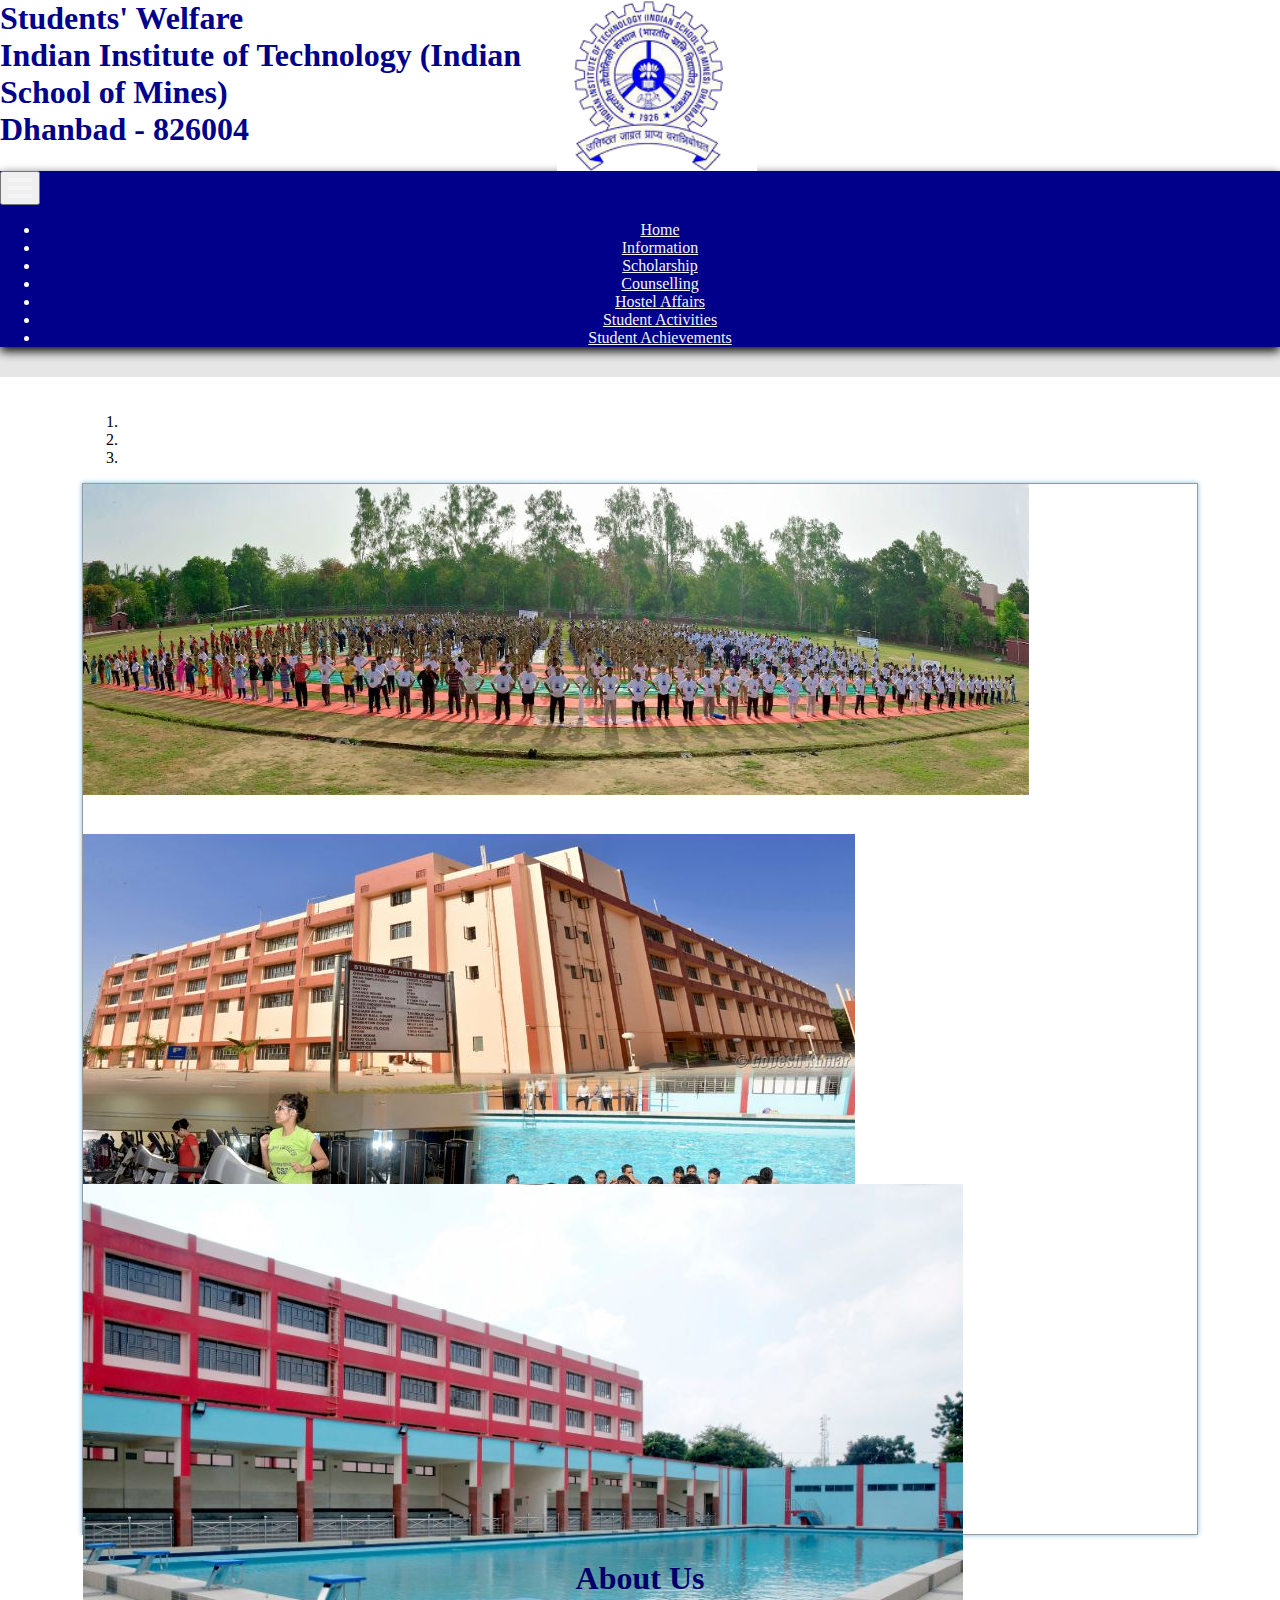
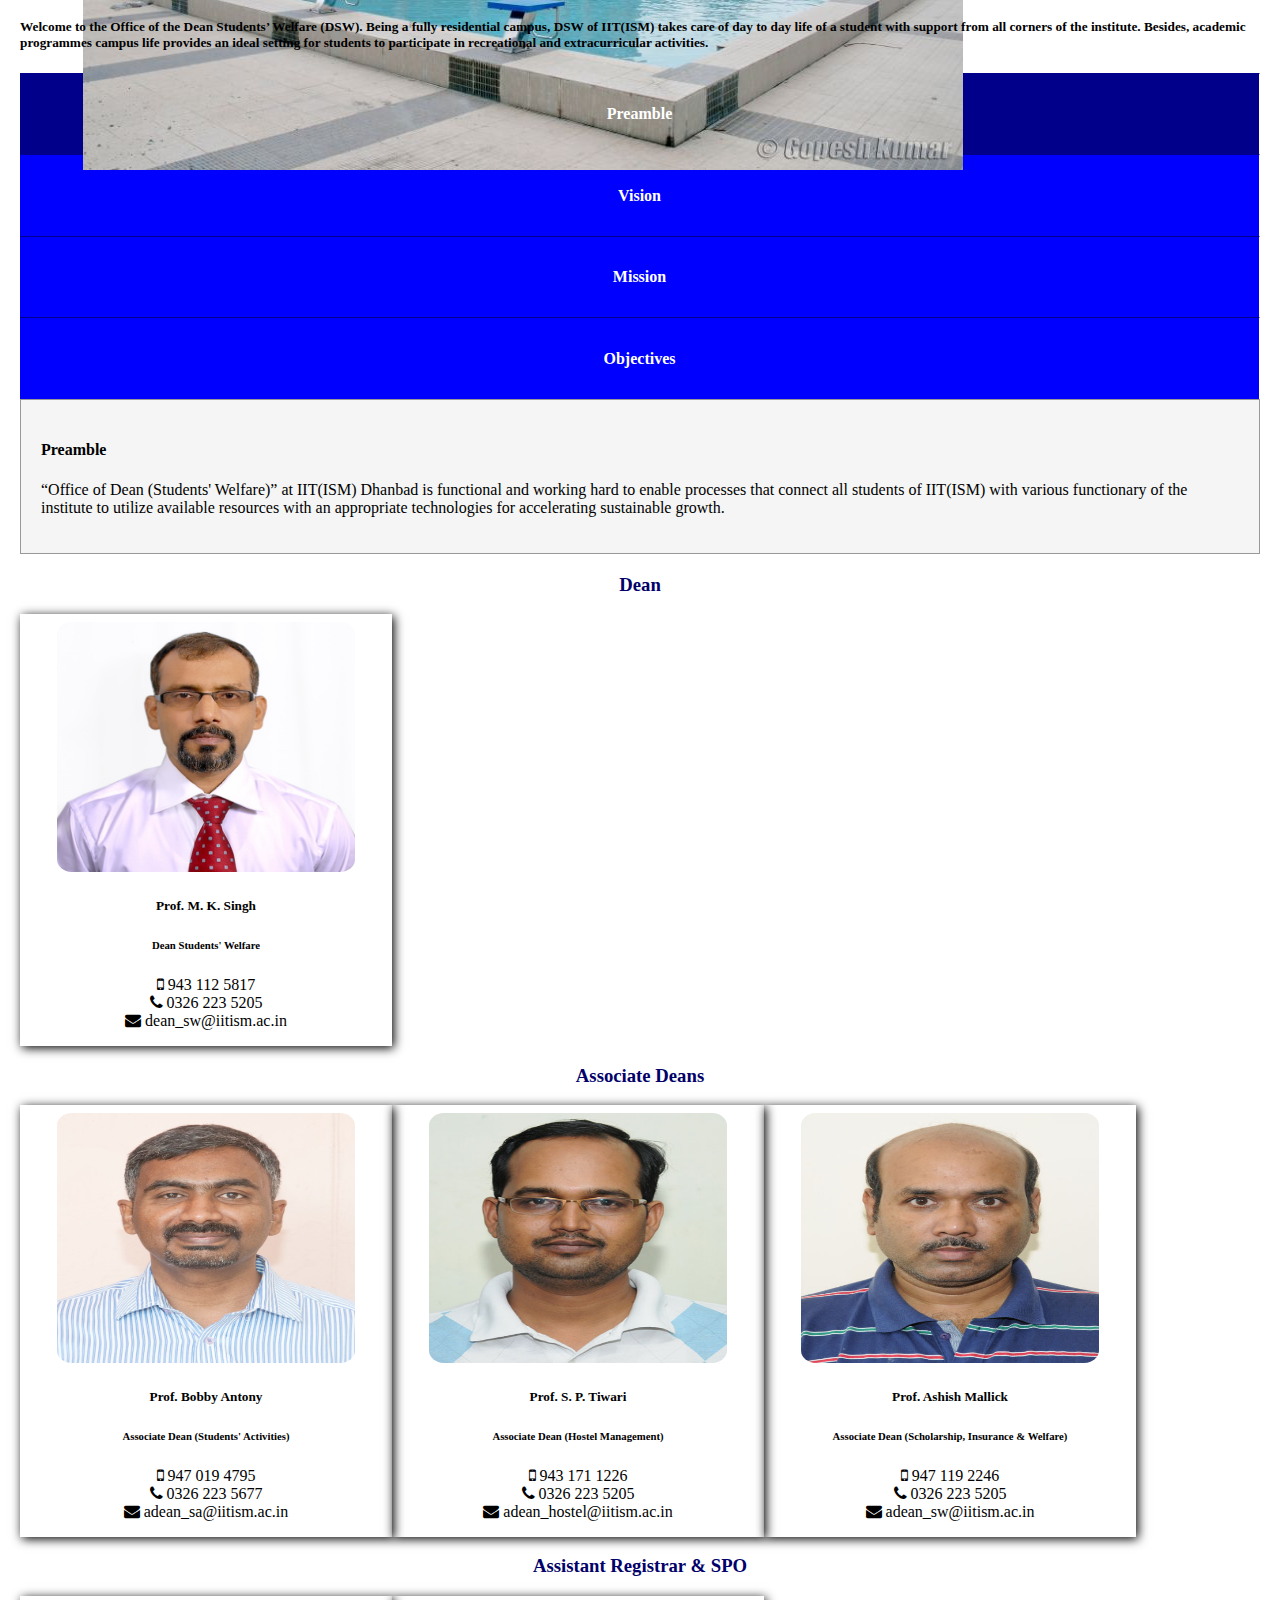
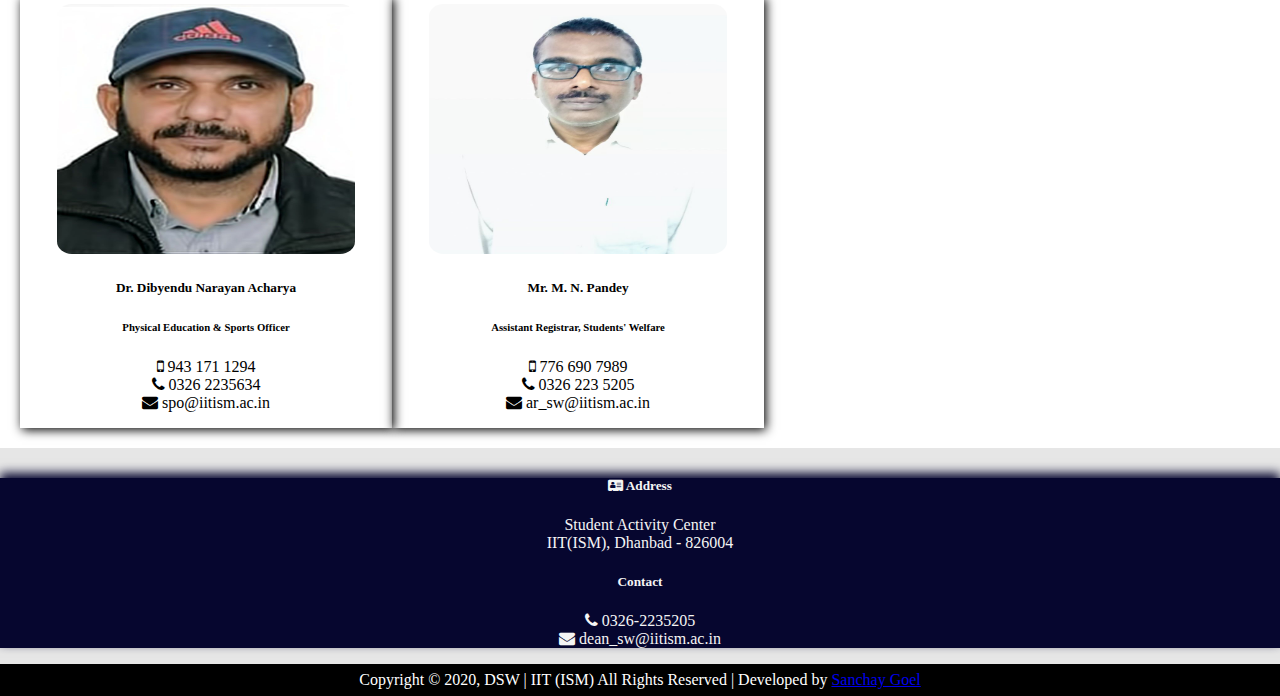
<file: index.html>
<!DOCTYPE html>
<html>
    <head>
		    <meta charset="utf-8">
        <meta name="viewport" content="width=device-width, initial-scale=1.0">
        <link rel="stylesheet" href="assets/css/main.css">
        <link rel="stylesheet" href="https://cdnjs.cloudflare.com/ajax/libs/font-awesome/4.7.0/css/font-awesome.min.css">
        <!-- CSS only -->
        <link rel="stylesheet" href="https://stackpath.bootstrapcdn.com/bootstrap/4.5.1/css/bootstrap.min.css" integrity="sha384-VCmXjywReHh4PwowAiWNagnWcLhlEJLA5buUprzK8rxFgeH0kww/aWY76TfkUoSX" crossorigin="anonymous">
        <title>
            DSW | IIT(ISM) Dhanbad
        </title>
    </head>
    <body>
      <div class="container-fluid header">
        <div class="row ml-2 mt-2">
          <div class="header-logo col-12 col-md-3 my-1">
            <a href="/index.html"><img src="assets/images/ism-logo.jpg" alt="iit-ism-logo" id="header-logo-image" ></a>
          </div>
          <div class="header-title-wrapper col-12 col-md-8 my-auto pb-3">
            <h1 class="header-title">Students' Welfare</h1>
            <h1 class="header-title">Indian Institute of Technology (Indian School of Mines)</h1>
            <h1 class="header-title">Dhanbad - 826004</h1>
          </div>
        </div>
      </div>

      <nav class="navbar sticky-top navbar-expand-md">
        <div class="container-fluid">
          <!-- Brand -->
          <!-- Toggler/collapsibe Button -->
          <button class="navbar-toggler" type="button" data-toggle="collapse" data-target="#collapsibleNavbar">
            <span class="navbar-toggler-icon">
              <i class="fa fa-navicon"></i>
            </span>
          </button>
      
          <!-- Navbar links -->
          <div class="collapse navbar-collapse" id="collapsibleNavbar">
            <ul class="navbar-nav mx-auto">
              <li class="nav-item">
                <a class="nav-link" href="index.html">Home</a>
              </li>
              <li class="nav-item">
                <a class="nav-link" href="info.html">Information</a>
              </li>
              <li class="nav-item">
                <a class="nav-link" href="siw.html">Scholarship</a>
              </li>
             <li class="nav-item">
                <a class="nav-link" href="counselling.html">Counselling</a>
              </li>
              <li class="nav-item">
                <a class="nav-link" href="hostel.html">Hostel Affairs</a>
              </li>
             <li class="nav-item">
                <a class="nav-link" href="sa.html">Student Activities</a>
              </li>
              <li class="nav-item">
                 <a class="nav-link" href="achievements.html">Student Achievements</a>
               </li>              
            
            
            </ul>
          </div>
        </div> 
      </nav>

        <div class="container">
            <div class="row main-body">
                <div class="carousel-wrapper">
                    
                </div>
                <div id="carouselExampleIndicators" class="carousel slide" data-ride="carousel">
                    <ol class="carousel-indicators">
                      <li data-target="#carouselExampleIndicators" data-slide-to="0" class="active"></li>
                      <li data-target="#carouselExampleIndicators" data-slide-to="1"></li>
                      <li data-target="#carouselExampleIndicators" data-slide-to="2"></li>
                    </ol>
                    <div class="carousel-inner">
                      <div class="carousel-item active">
                        <img src="assets/images/home_pic1.jpg" class="d-block w-100 h-100" alt="...">
                      </div>
                      <div class="carousel-item">
                        <img src="assets/images/home_pic2.jpg" class="d-block w-100 h-100" alt="...">
                      </div>
                      <div class="carousel-item">
                        <img src="assets/images/home_pic3.jpg" class="d-block w-100 h-100" alt="...">
                      </div>
                    </div>
                    <a class="carousel-control-prev" href="#carouselExampleIndicators" role="button" data-slide="prev">
                      <span class="carousel-control-prev-icon" aria-hidden="true"></span>
                      <span class="sr-only">Previous</span>
                    </a>
                    <a class="carousel-control-next" href="#carouselExampleIndicators" role="button" data-slide="next">
                      <span class="carousel-control-next-icon" aria-hidden="true"></span>
                      <span class="sr-only">Next</span>
                    </a>
                </div>

                
                <div class="about-wrapper m-2 mb-4">
                  <h1 class="about-heading underline-effect">About Us</h1>
                  <h5> 
                    Welcome to the Office of the Dean Students’ Welfare (DSW). Being a fully residential campus, DSW of IIT(ISM) takes care of day to day life of a student with support from all corners of the institute. Besides, academic programmes campus life provides an ideal setting for students to participate in recreational and extracurricular activities.
                  </h5>
                </div>

                <div class="col-12 col-md-3 body-boxes" id="preamble">
                  <h4 class="section-heading">Preamble</h4>
                </div>
                <div class="col-12 col-md-3 body-boxes" id="vision">
                  <h4 class="section-heading">Vision</h4>
                </div>
                <div class="col-12 col-md-3 body-boxes" id="mission">
                  <h4 class="section-heading">Mission</h4>
                </div>
                <div class="col-12 col-md-3 body-boxes" id="objectives">
                  <h4 class="section-heading">Objectives</h4>
                </div>
                <div class="col-12 box-info pl-4" id="preambleinfo">
                  <h4 class="box-info-heading">Preamble</h4>
                  <p>“Office of Dean (Students' Welfare)” at IIT(ISM) Dhanbad is functional and working hard to enable processes that connect all students of IIT(ISM) with various functionary of the institute to utilize available resources with an appropriate technologies for accelerating sustainable growth. </p>
                </div>
                <div class="col-12 box-info pl-4" id="visioninfo">
                  <h4 class="box-info-heading">Vision</h4>
                  <p>Sustainable and all-encompassing Growth of Students of IIT(ISM) through Knowledge sharing, Resource sharing and Well discipline action.</p>
                </div>
                <div class="col-12 box-info pl-4" id="missioninfo">
                  <h4 class="box-info-heading">Mission</h4>
                  <p>Sustainable and inclusive growth of Students of IIT(ISM) by increasing opportunities and creating enabling environment for their all round development.</p>
                </div>
                <div class="col-12 box-info pl-4" id="objectivesinfo">
                  <h4 class="box-info-heading">Objectives</h4>
                  <ul>
                    <li>To create an enabling environment for all round development of students of IIT(ISM).</li>
                    <li>To inculcate discipline among students of IIT(ISM) for their qualitative improvement.</li>
                    <li>To assist the students through various schemes of State and Central Governments and the Istitute.</li>
                    <li>To enrich hostel facility for having a feeling about home away from home.</li>
                    <li>To develop an academic framework for working on Social, Cultural & Technical problems, their solutions and assessment.</li>
                    <li>To organize various activities in Cultural, Sports & Technical Fests to inculcate hidden talents among students, besides academics.</li>
                    <li>To drive Clean and Green Environment in an around the IIT(ISM) Campus.</li>
                  </ul>
                </div>

                <div class="contact-wrapper m-2 mb-4">
                  <h3 class="contact-heading underline-effect">Dean</h3>
                  <div class="card-wrapper">
                    <div class="ccard mx-auto m-3">
                      <img src="assets/images/dean_sw.jpg" class="card-img-top" alt="...">
                      <div class="card-body">
                        <h5 class="card-title">Prof. M. K. Singh</h5>
                        <h6 class="card-subtitle mb-2">Dean Students' Welfare</h6>
                        <p class="card-text">
                          <i class="fa fa-mobile"></i>  943 112 5817
                          <br>
                          <i class="fa fa-phone"></i>  0326 223 5205
                          <br>
                          <i class="fa fa-envelope"></i>  dean_sw@iitism.ac.in
                        </p>
                      </div>
                    </div>
                  </div>
                  <h3 class="contact-heading underline-effect">Associate Deans</h3>
                  <div class="card-wrapper">
                    <div class="ccard mx-auto m-3">
                      <img src="assets/images/adean_sa.jpg" class="card-img-top" alt="...">
                      <div class="card-body">
                        <h5 class="card-title">Prof. Bobby Antony</h5>
                        <h6 class="card-subtitle mb-2">Associate Dean (Students' Activities)</h6>
                        <p class="card-text">
                          <i class="fa fa-mobile"></i>  947 019 4795
                          <br>
                          <i class="fa fa-phone"></i>  0326 223 5677
                          <br>
                          <i class="fa fa-envelope"></i>  adean_sa@iitism.ac.in
                        </p>
                      </div>
                    </div>
                    <div class="ccard mx-auto m-3">
                      <img src="assets/images/adean_hostel.jpg" class="card-img-top" alt="...">
                      <div class="card-body">
                        <h5 class="card-title">Prof. S. P. Tiwari</h5>
                        <h6 class="card-subtitle mb-2">Associate Dean (Hostel Management)</h6>
                        <p class="card-text">
                          <i class="fa fa-mobile"></i>   943 171 1226
                          <br>
                          <i class="fa fa-phone"></i>  0326 223 5205
                          <br>
                          <i class="fa fa-envelope"></i>  adean_hostel@iitism.ac.in 
                        </p>
                      </div>
                    </div>
                    <div class="ccard mx-auto m-3">
                      <img src="assets/images/adean_siw.jpg" class="card-img-top" alt="...">
                      <div class="card-body">
                        <h5 class="card-title">Prof. Ashish Mallick</h5>
                        <h6 class="card-subtitle mb-2">Associate Dean (Scholarship, Insurance & Welfare)</h6>
                        <p class="card-text">
                          <i class="fa fa-mobile"></i>  947 119 2246
                          <br>
                          <i class="fa fa-phone"></i>  0326 223 5205
                          <br>
                          <i class="fa fa-envelope"></i>  adean_sw@iitism.ac.in
                        </p>
                      </div>
                    </div>
                  </div>
                  <h3 class="contact-heading underline-effect">Assistant Registrar & SPO</h3>
                  <div class="card-wrapper">
                    <div class="ccard mx-auto m-3">
                      <img src="assets/images/spo.jpg" class="card-img-top" alt="...">
                      <div class="card-body">
                        <h5 class="card-title">Dr. Dibyendu Narayan Acharya</h5>
                        <h6 class="card-subtitle mb-2">Physical Education & Sports Officer</h6>
                        <p class="card-text">
                          <i class="fa fa-mobile"></i>  943 171 1294
                          <br>
                          <i class="fa fa-phone"></i>  0326 2235634
                          <br>
                          <i class="fa fa-envelope"></i>  spo@iitism.ac.in 
                        </p>
                      </div>
                    </div>
                    <div class="ccard mx-auto m-3">
                      <img src="assets/images/ar_sw.jpg" class="card-img-top" alt="...">
                      <div class="card-body">
                        <h5 class="card-title">Mr. M. N. Pandey</h5>
                        <h6 class="card-subtitle mb-2">Assistant Registrar, Students' Welfare</h6>
                        <p class="card-text">
                          <i class="fa fa-mobile"></i>  776 690 7989
                          <br>
                          <i class="fa fa-phone"></i>  0326 223 5205
                          <br>
                          <i class="fa fa-envelope"></i>  ar_sw@iitism.ac.in
                        </p>
                      </div>
                    </div>
                  </div>
                </div>
                
                
            </div>
        </div>

        

        <div class="container-fluid footer-wrapper">
          <div class="row footer">
            <div class="col-12 col-md-6 mt-4 mb-3 footer-col">
              <h5 class="text-uppercase font-weight-bold">
                <i class="fa fa-address-card"></i>  Address
              </h5>
              <p>
                Student Activity Center
                <br>
                IIT(ISM), Dhanbad - 826004
              </p>
            </div>
            <div class="col-12 col-md-6 mt-4 mb-3 footer-col">
              <h5 class="text-uppercase font-weight-bold">Contact</h5>
              <p>
                <i class="fa fa-phone"></i>  0326-2235205 
                <br>
                <i class="fa fa-envelope"></i>   dean_sw@iitism.ac.in 
              </p>
            </div>
          </div>
        </div>
        <div class="copyright">
          Copyright © 2020, DSW | IIT (ISM) All Rights Reserved | Developed by <a href="https://www.linkedin.com/in/sanchay-goel" target="_blank">Sanchay Goel</a>
        </div>


        
        <!-- JS, Popper.js, and jQuery -->
        <!-- <script src="https://code.jquery.com/jquery-3.5.1.slim.min.js" integrity="sha384-DfXdz2htPH0lsSSs5nCTpuj/zy4C+OGpamoFVy38MVBnE+IbbVYUew+OrCXaRkfj" crossorigin="anonymous"></script> -->
        <script src="https://ajax.googleapis.com/ajax/libs/jquery/3.5.1/jquery.min.js"></script>
        <script src="assets/scripts/main.js"></script>
        <script src="https://cdn.jsdelivr.net/npm/popper.js@1.16.1/dist/umd/popper.min.js" integrity="sha384-9/reFTGAW83EW2RDu2S0VKaIzap3H66lZH81PoYlFhbGU+6BZp6G7niu735Sk7lN" crossorigin="anonymous"></script>
        <script src="https://stackpath.bootstrapcdn.com/bootstrap/4.5.1/js/bootstrap.min.js" integrity="sha384-XEerZL0cuoUbHE4nZReLT7nx9gQrQreJekYhJD9WNWhH8nEW+0c5qq7aIo2Wl30J" crossorigin="anonymous"></script>
        
    </body>
</html>
</file>
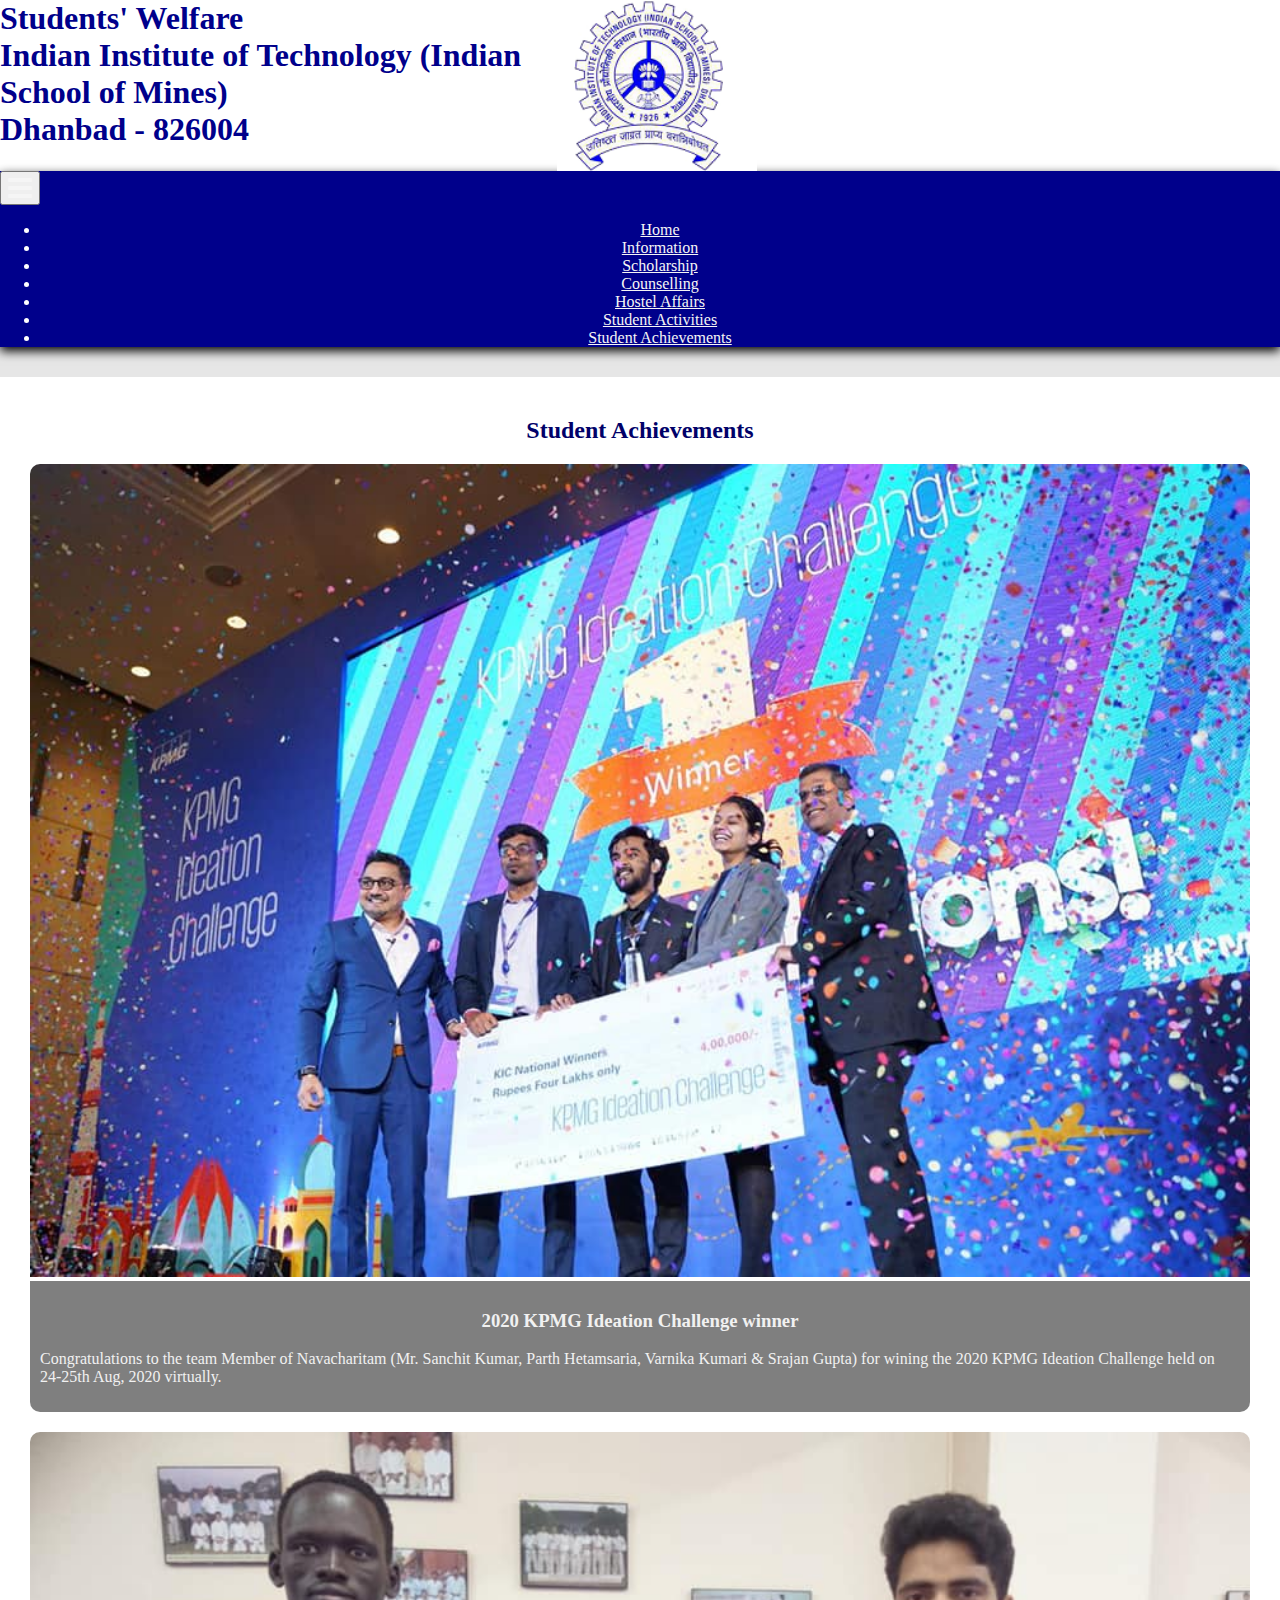
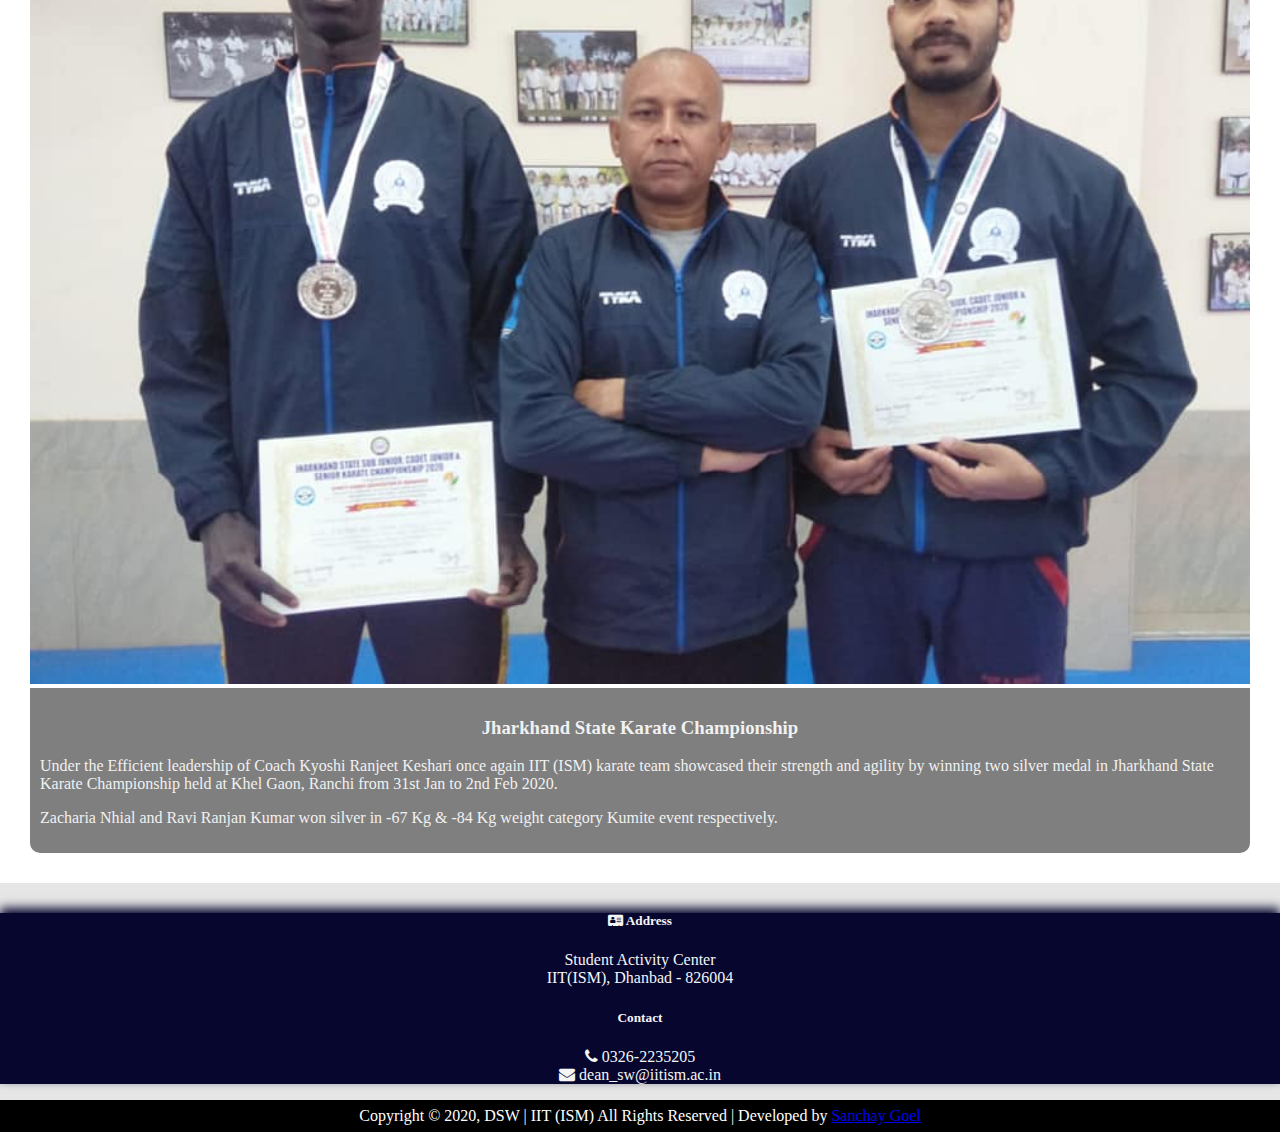
<file: achievements.html>
<!DOCTYPE html>
<html>
    <head>
		    <meta charset="utf-8">
        <meta name="viewport" content="width=device-width, initial-scale=1.0">
        <link rel="stylesheet" href="assets/css/main.css">
        <link rel="stylesheet" href="https://cdnjs.cloudflare.com/ajax/libs/font-awesome/4.7.0/css/font-awesome.min.css">
        <!-- CSS only -->
        <link rel="stylesheet" href="https://stackpath.bootstrapcdn.com/bootstrap/4.5.1/css/bootstrap.min.css" integrity="sha384-VCmXjywReHh4PwowAiWNagnWcLhlEJLA5buUprzK8rxFgeH0kww/aWY76TfkUoSX" crossorigin="anonymous">
        <title>
            DSW | IIT(ISM) Dhanbad
        </title>
    </head>
    <body>
        <div class="container-fluid header">
          <div class="row ml-2 mt-2">
            <div class="header-logo col-12 col-md-3 my-1">
              <a href="/index.html"><img src="assets/images/ism-logo.jpg" alt="iit-ism-logo" id="header-logo-image" ></a>
            </div>
            <div class="header-title-wrapper col-12 col-md-8 my-auto pb-3">
              <h1 class="header-title">Students' Welfare</h1>
              <h1 class="header-title">Indian Institute of Technology (Indian School of Mines)</h1>
              <h1 class="header-title">Dhanbad - 826004</h1>
            </div>
          </div>
        </div>

        <nav class="navbar sticky-top navbar-expand-md">
          <div class="container-fluid">
            <!-- Brand -->
            <!-- Toggler/collapsibe Button -->
            <button class="navbar-toggler" type="button" data-toggle="collapse" data-target="#collapsibleNavbar">
              <span class="navbar-toggler-icon">
                <i class="fa fa-navicon"></i>
              </span>
            </button>
        
            <!-- Navbar links -->
            <div class="collapse navbar-collapse" id="collapsibleNavbar">
              <ul class="navbar-nav mx-auto">
                <li class="nav-item">
                  <a class="nav-link" href="index.html">Home</a>
                </li>
                <li class="nav-item">
                  <a class="nav-link" href="info.html">Information</a>
                </li>
                <li class="nav-item">
                  <a class="nav-link" href="siw.html">Scholarship</a>
                </li>
              <li class="nav-item">
                  <a class="nav-link" href="counselling.html">Counselling</a>
                </li>
                <li class="nav-item">
                  <a class="nav-link" href="hostel.html">Hostel Affairs</a>
                </li>
              <li class="nav-item">
                  <a class="nav-link" href="sa.html">Student Activities</a>
                </li>
                <li class="nav-item">
                  <a class="nav-link" href="achievements.html">Student Achievements</a>
                </li>              
              
              
              </ul>
            </div>
          </div> 
        </nav>

        <div class="container">
            <div class="row main-body">
              <div class="page-wrapper m-2 mb-4">
                <h2 class="page-heading underline-effect mb-4">Student Achievements</h2>
                <div class="achievement-wrapper">
                  <div class="achieve col-12 col-md-6">
                    <img src="assets/images/achievement-1.jpg" alt="bg" class="achieve-bg">
                    <div class="achieve-content">
                      <h3>2020 KPMG Ideation Challenge winner</h3>
                      <p>
                        Congratulations to the team Member of Navacharitam (Mr. Sanchit Kumar, Parth Hetamsaria, Varnika Kumari & Srajan Gupta)  for wining the 2020 KPMG Ideation Challenge held on 24-25th Aug, 2020 virtually. 
                      </p>
                    </div>
                  </div>
                  <div class="achieve col-12 col-md-6">
                    <img src="assets/images/achievement-2.jpg" alt="bg" class="achieve-bg">
                    <div class="achieve-content">
                      <h3>Jharkhand State Karate Championship</h3>
                      <p>
                        Under the Efficient leadership of Coach Kyoshi Ranjeet Keshari once again IIT (ISM) karate team showcased their strength and agility by winning two silver medal in Jharkhand State Karate Championship held at Khel Gaon, Ranchi from 31st Jan to 2nd Feb 2020.
                      </p>
                      <p>
                        Zacharia Nhial and Ravi Ranjan Kumar won silver in -67 Kg & -84 Kg weight category Kumite event respectively.
                      </p>
                    </div>
                  </div>
                </div>

              </div>
                
                
            </div>
        </div>

        

        <div class="container-fluid footer-wrapper">
          <div class="row footer">
            <div class="col-12 col-md-6 mt-4 mb-3 footer-col">
              <h5 class="text-uppercase font-weight-bold">
                <i class="fa fa-address-card"></i>  Address
              </h5>
              <p>
                Student Activity Center
                <br>
                IIT(ISM), Dhanbad - 826004
              </p>
            </div>
            <div class="col-12 col-md-6 mt-4 mb-3 footer-col">
              <h5 class="text-uppercase font-weight-bold">Contact</h5>
              <p>
                <i class="fa fa-phone"></i>  0326-2235205 
                <br>
                <i class="fa fa-envelope"></i>   dean_sw@iitism.ac.in 
              </p>
            </div>
          </div>
        </div>
        <div class="copyright">
          Copyright © 2020, DSW | IIT (ISM) All Rights Reserved | Developed by <a href="https://www.linkedin.com/in/sanchay-goel" target="_blank">Sanchay Goel</a>
        </div>


        
        <!-- JS, Popper.js, and jQuery -->
        <script src="https://code.jquery.com/jquery-3.5.1.slim.min.js" integrity="sha384-DfXdz2htPH0lsSSs5nCTpuj/zy4C+OGpamoFVy38MVBnE+IbbVYUew+OrCXaRkfj" crossorigin="anonymous"></script>
        <script src="assets/scripts/main.js"></script>
        <script src="https://cdn.jsdelivr.net/npm/popper.js@1.16.1/dist/umd/popper.min.js" integrity="sha384-9/reFTGAW83EW2RDu2S0VKaIzap3H66lZH81PoYlFhbGU+6BZp6G7niu735Sk7lN" crossorigin="anonymous"></script>
        <script src="https://stackpath.bootstrapcdn.com/bootstrap/4.5.1/js/bootstrap.min.js" integrity="sha384-XEerZL0cuoUbHE4nZReLT7nx9gQrQreJekYhJD9WNWhH8nEW+0c5qq7aIo2Wl30J" crossorigin="anonymous"></script>
        
    </body>
</html>
</file>
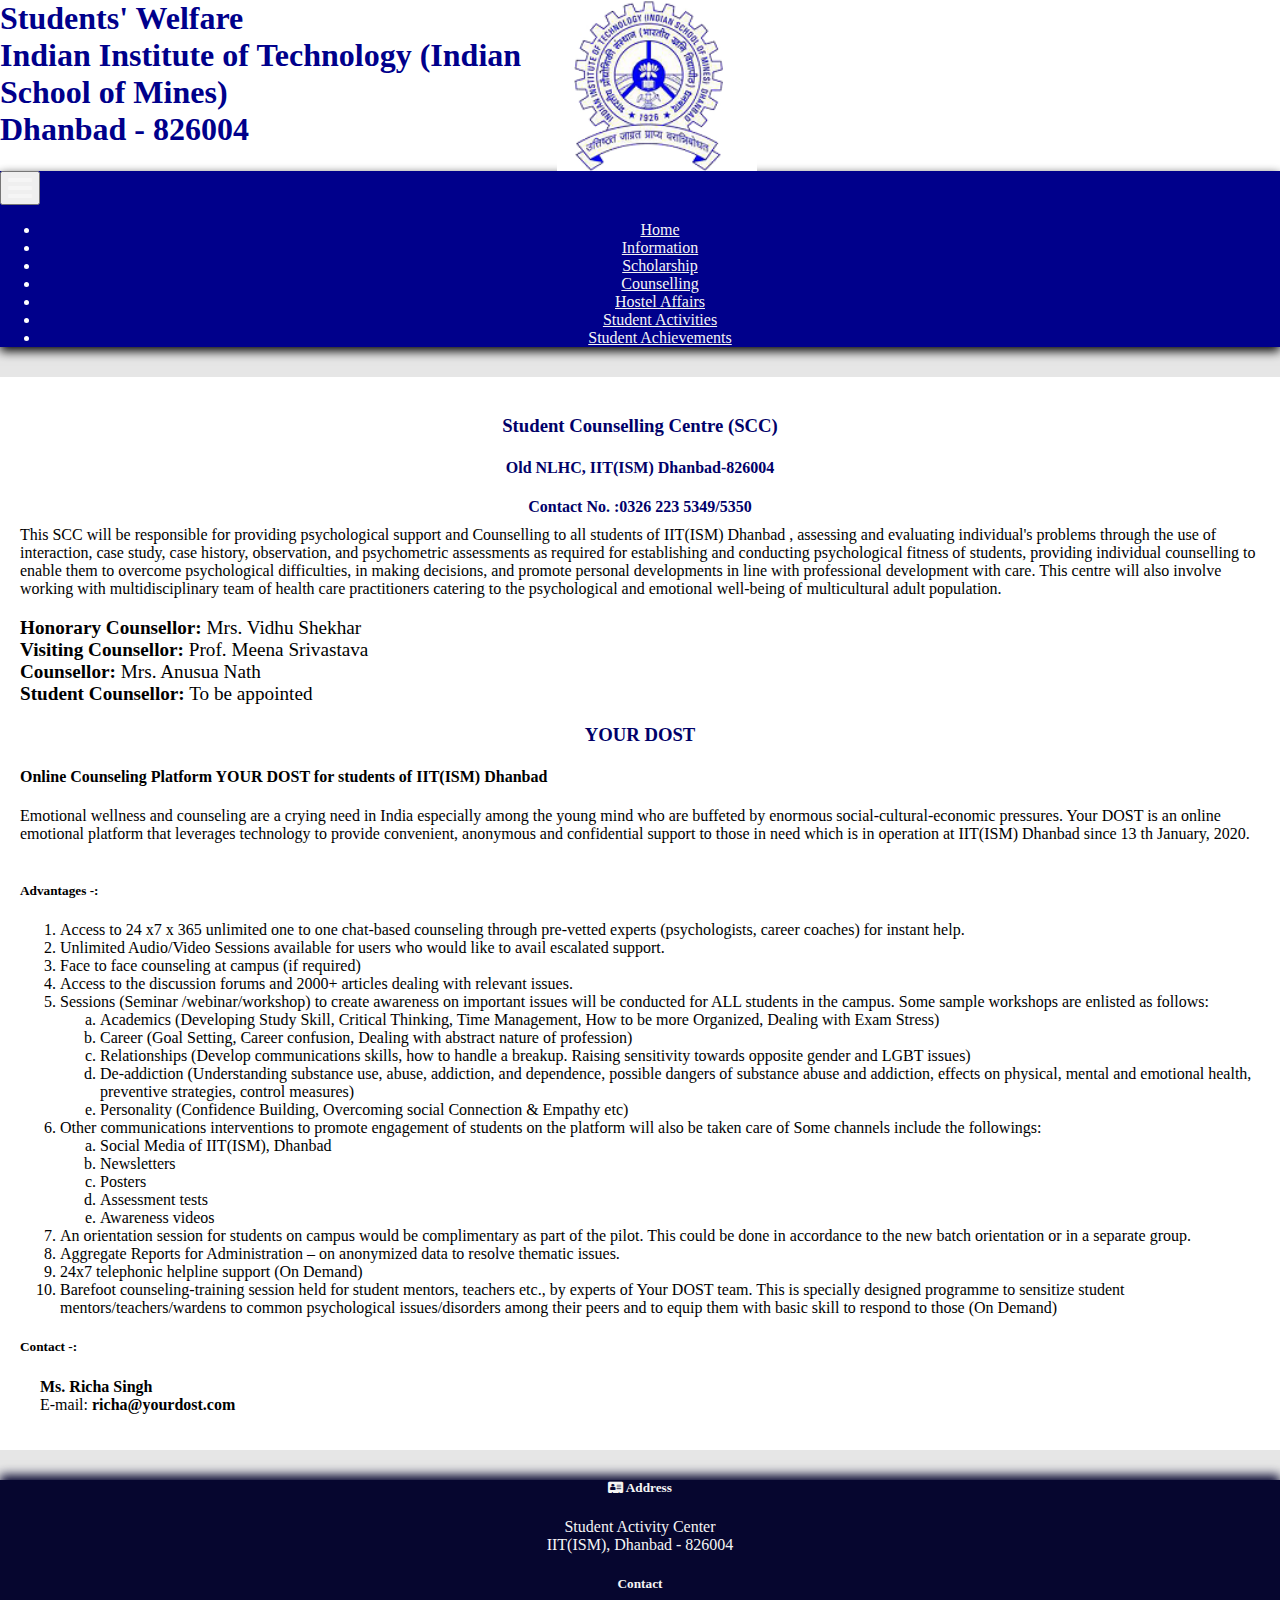
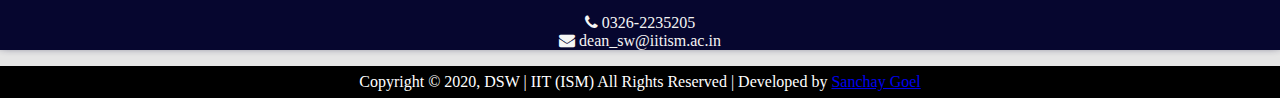
<file: counselling.html>
<!DOCTYPE html>
<html>
    <head>
		    <meta charset="utf-8">
        <meta name="viewport" content="width=device-width, initial-scale=1.0">
        <link rel="stylesheet" href="assets/css/main.css">
        <link rel="stylesheet" href="https://cdnjs.cloudflare.com/ajax/libs/font-awesome/4.7.0/css/font-awesome.min.css">
        <!-- CSS only -->
        <link rel="stylesheet" href="https://stackpath.bootstrapcdn.com/bootstrap/4.5.1/css/bootstrap.min.css" integrity="sha384-VCmXjywReHh4PwowAiWNagnWcLhlEJLA5buUprzK8rxFgeH0kww/aWY76TfkUoSX" crossorigin="anonymous">
        <title>
            DSW | IIT(ISM) Dhanbad
        </title>
    </head>
    <body>
        <div class="container-fluid header">
          <div class="row ml-2 mt-2">
            <div class="header-logo col-12 col-md-3 my-1">
              <a href="/index.html"><img src="assets/images/ism-logo.jpg" alt="iit-ism-logo" id="header-logo-image" ></a>
            </div>
            <div class="header-title-wrapper col-12 col-md-8 my-auto pb-3">
              <h1 class="header-title">Students' Welfare</h1>
              <h1 class="header-title">Indian Institute of Technology (Indian School of Mines)</h1>
              <h1 class="header-title">Dhanbad - 826004</h1>
            </div>
          </div>
        </div>

        <nav class="navbar sticky-top navbar-expand-md">
          <div class="container-fluid">
            <!-- Brand -->
            <!-- Toggler/collapsibe Button -->
            <button class="navbar-toggler" type="button" data-toggle="collapse" data-target="#collapsibleNavbar">
              <span class="navbar-toggler-icon">
                <i class="fa fa-navicon"></i>
              </span>
            </button>
        
            <!-- Navbar links -->
            <div class="collapse navbar-collapse" id="collapsibleNavbar">
              <ul class="navbar-nav mx-auto">
                <li class="nav-item">
                  <a class="nav-link" href="index.html">Home</a>
                </li>
                <li class="nav-item">
                  <a class="nav-link" href="info.html">Information</a>
                </li>
                <li class="nav-item">
                  <a class="nav-link" href="siw.html">Scholarship</a>
                </li>
              <li class="nav-item">
                  <a class="nav-link" href="counselling.html">Counselling</a>
                </li>
                <li class="nav-item">
                  <a class="nav-link" href="hostel.html">Hostel Affairs</a>
                </li>
              <li class="nav-item">
                  <a class="nav-link" href="sa.html">Student Activities</a>
                </li>
                <li class="nav-item">
                  <a class="nav-link" href="achievements.html">Student Achievements</a>
                </li>              
              
              
              </ul>
            </div>
          </div> 
        </nav>

        <div class="container">
            <div class="row main-body">
                <div class="page-wrapper pt-2 mb-4">
                  <h3 class="page-heading underline-effect">Student Counselling Centre (SCC)</h3>
                  <h4 class="page-heading">Old NLHC, IIT(ISM) Dhanbad-826004</h4>
                  <h4 class="page-heading">Contact No. :0326 223 5349/5350</h4>
                  <div class="page-content py-5 ml-3 mr-3">
                    This SCC will be responsible for providing psychological support and Counselling to all students of IIT(ISM) 
                    Dhanbad , assessing and evaluating individual's problems through the use of interaction, case study, case history, 
                    observation, and psychometric assessments as required for establishing and conducting psychological fitness of 
                    students, providing individual counselling to enable them to overcome psychological difficulties, in making decisions, 
                    and promote personal developments in line with professional development with care. This centre will also involve working 
                    with multidisciplinary team of health care practitioners catering to the psychological and emotional well-being of 
                    multicultural adult population. 
                    <div class="counselling-contact mt-5">
                      <ul class="counselling-contact-list">
                        <li><b>Honorary Counsellor:</b> Mrs. Vidhu Shekhar</li>
                        <li><b>Visiting Counsellor:</b> Prof. Meena Srivastava</li>
                        <li><b>Counsellor:</b> Mrs. Anusua Nath</li>
                        <li><b>Student Counsellor:</b> To be appointed</li>
                      </ul>
                    </div>
                  </div>
                  <h3 class="page-heading underline-effect" id="your-dost-header">YOUR DOST</h3>
                  <div class="page-content pt-2 ml-3 mr-3">
                    <h4>Online Counseling Platform YOUR DOST for students of IIT(ISM) Dhanbad</h4>
                    Emotional wellness and counseling are a crying need in India especially among the young
                    mind who are buffeted by enormous social-cultural-economic pressures. Your DOST is an
                    online emotional platform that leverages technology to provide convenient, anonymous and
                    confidential support to those in need which is in operation at IIT(ISM) Dhanbad since 13 th
                    January, 2020.
                    <br>
                    <br>
                    <h5>Advantages -:</h5>
                    <ol>
                      <li>
                        Access to 24 x7 x 365 unlimited one to one chat-based counseling through pre-vetted
                        experts (psychologists, career coaches) for instant help.
                      </li>
                      <li>
                        Unlimited Audio/Video Sessions available for users who would like to avail
                        escalated support.
                      </li>
                      <li>Face to face counseling at campus (if required)</li>
                      <li>Access to the discussion forums and 2000+ articles dealing with relevant issues.</li>
                      <li>
                        Sessions (Seminar /webinar/workshop) to create awareness on important issues will
                        be conducted for ALL students in the campus. Some sample workshops are enlisted as
                        follows:
                        <ol type="a">
                          <li>Academics (Developing Study Skill, Critical Thinking, Time Management, How
                            to be more Organized, Dealing with Exam Stress)</li>
                            <li>Career (Goal Setting, Career confusion, Dealing with abstract nature of
                              profession)</li>
                            <li>Relationships (Develop communications skills, how to handle a breakup. Raising
                              sensitivity towards opposite gender and LGBT issues)</li>
                            <li>De-addiction (Understanding substance use, abuse, addiction, and dependence,
                              possible dangers of substance abuse and addiction, effects on physical, mental and
                              emotional health, preventive strategies, control measures)</li>
                            <li>Personality (Confidence Building, Overcoming social Connection &amp; Empathy etc)</li>
                        </ol>
                      </li>
                      <li>
                        Other communications interventions to promote engagement of students on the 
                        platform will also be taken care of Some channels include the followings:
                        <ol type="a">
                          <li>Social Media of IIT(ISM), Dhanbad</li>
                          <li>Newsletters</li>
                          <li>Posters</li>
                          <li>Assessment tests</li>
                          <li>Awareness videos</li>
                        </ol>
                      </li>
                      <li>
                        An orientation session for students on campus would be complimentary as part of the
                        pilot. This could be done in accordance to the new batch orientation or in a separate
                        group.
                      </li>
                      <li>
                        Aggregate Reports for Administration – on anonymized data to resolve thematic
                        issues.
                      </li>
                      <li>24x7 telephonic helpline support (On Demand)</li>
                      <li>
                        Barefoot counseling-training session held for student mentors, teachers etc., by
                        experts of Your DOST team. This is specially designed programme to sensitize
                        student mentors/teachers/wardens to common psychological issues/disorders among
                        their peers and to equip them with basic skill to respond to those (On Demand)
                      </li>

                    </ol>
                    
                    <h5>Contact -:</h5>
                    <p style="padding-left: 20px;">
                      <b>Ms. Richa Singh</b>
                      <br>
                      E-mail: <b>richa@yourdost.com</b>
                    </p>
                  </div>
                </div>
            </div>
        </div>

        

        <div class="container-fluid footer-wrapper">
          <div class="row footer">
            <div class="col-12 col-md-6 mt-4 mb-3 footer-col">
              <h5 class="text-uppercase font-weight-bold">
                <i class="fa fa-address-card"></i>  Address
              </h5>
              <p>
                Student Activity Center
                <br>
                IIT(ISM), Dhanbad - 826004
              </p>
            </div>
            <div class="col-12 col-md-6 mt-4 mb-3 footer-col">
              <h5 class="text-uppercase font-weight-bold">Contact</h5>
              <p>
                <i class="fa fa-phone"></i>  0326-2235205 
                <br>
                <i class="fa fa-envelope"></i>   dean_sw@iitism.ac.in 
              </p>
            </div>
          </div>
        </div>
        <div class="copyright">
          Copyright © 2020, DSW | IIT (ISM) All Rights Reserved | Developed by <a href="https://www.linkedin.com/in/sanchay-goel" target="_blank">Sanchay Goel</a>
        </div>


        
        <!-- JS, Popper.js, and jQuery -->
        <script src="https://code.jquery.com/jquery-3.5.1.slim.min.js" integrity="sha384-DfXdz2htPH0lsSSs5nCTpuj/zy4C+OGpamoFVy38MVBnE+IbbVYUew+OrCXaRkfj" crossorigin="anonymous"></script>
        <script src="assets/scripts/main.js"></script>
        <script src="https://cdn.jsdelivr.net/npm/popper.js@1.16.1/dist/umd/popper.min.js" integrity="sha384-9/reFTGAW83EW2RDu2S0VKaIzap3H66lZH81PoYlFhbGU+6BZp6G7niu735Sk7lN" crossorigin="anonymous"></script>
        <script src="https://stackpath.bootstrapcdn.com/bootstrap/4.5.1/js/bootstrap.min.js" integrity="sha384-XEerZL0cuoUbHE4nZReLT7nx9gQrQreJekYhJD9WNWhH8nEW+0c5qq7aIo2Wl30J" crossorigin="anonymous"></script>
        
    </body>
</html>
</file>
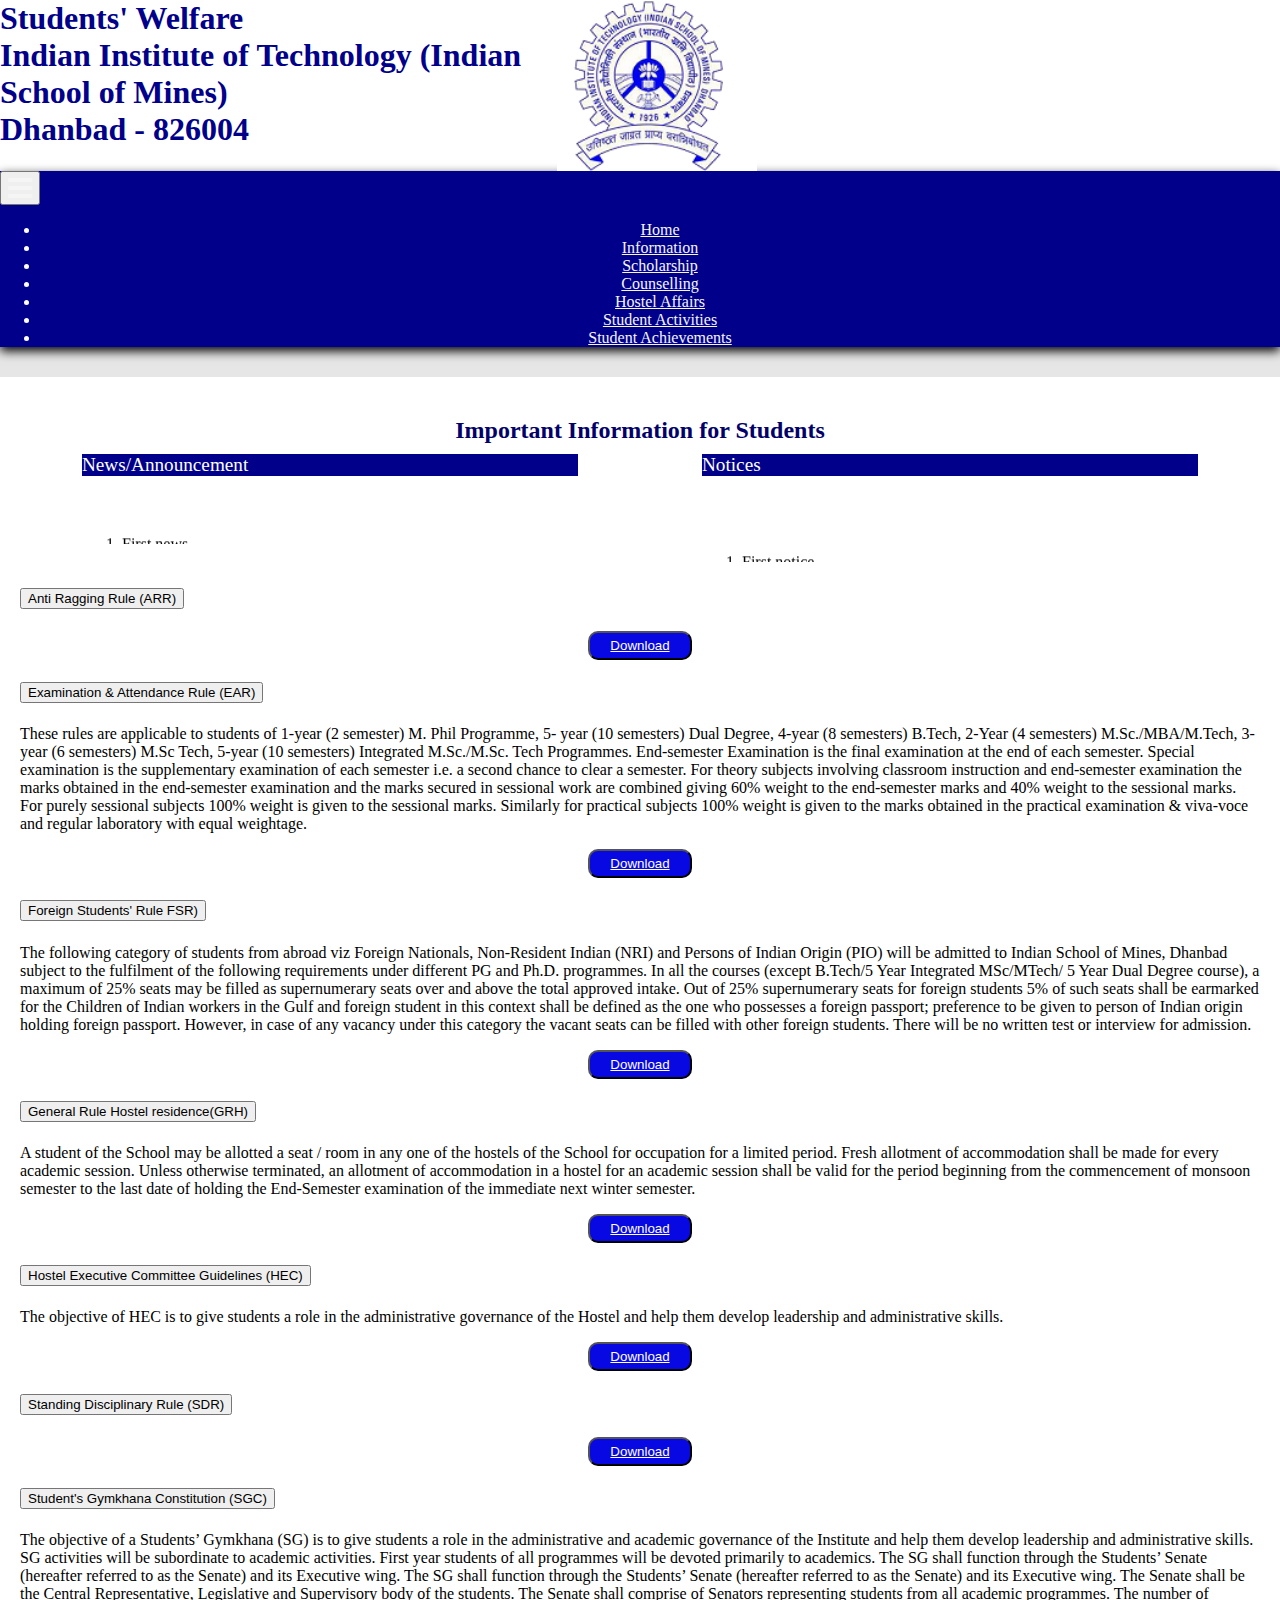
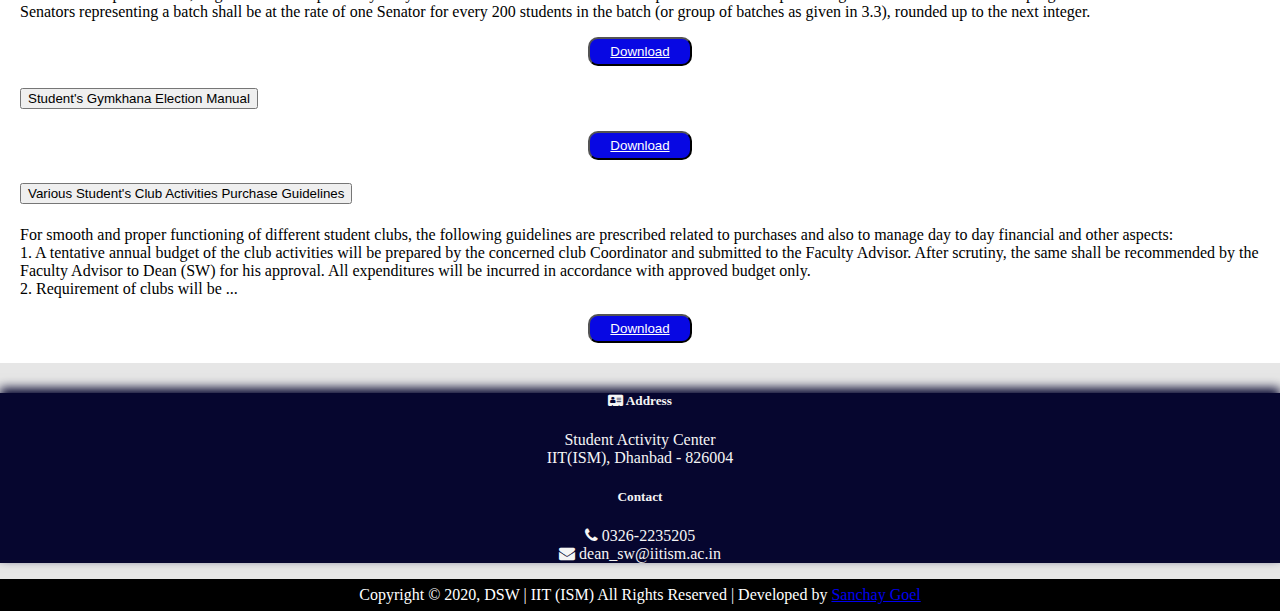
<file: info.html>
<!DOCTYPE html>
<html>
    <head>
		    <meta charset="utf-8">
        <meta name="viewport" content="width=device-width, initial-scale=1.0">
        <link rel="stylesheet" href="assets/css/main.css">
        <link rel="stylesheet" href="https://cdnjs.cloudflare.com/ajax/libs/font-awesome/4.7.0/css/font-awesome.min.css">
        <!-- CSS only -->
        <link rel="stylesheet" href="https://stackpath.bootstrapcdn.com/bootstrap/4.5.1/css/bootstrap.min.css" integrity="sha384-VCmXjywReHh4PwowAiWNagnWcLhlEJLA5buUprzK8rxFgeH0kww/aWY76TfkUoSX" crossorigin="anonymous">
        <title>
            DSW | IIT(ISM) Dhanbad
        </title>
    </head>
    <body>
        <div class="container-fluid header">
          <div class="row ml-2 mt-2">
            <div class="header-logo col-12 col-md-3 my-1">
              <a href="/index.html"><img src="assets/images/ism-logo.jpg" alt="iit-ism-logo" id="header-logo-image" ></a>
            </div>
            <div class="header-title-wrapper col-12 col-md-8 my-auto pb-3">
              <h1 class="header-title">Students' Welfare</h1>
              <h1 class="header-title">Indian Institute of Technology (Indian School of Mines)</h1>
              <h1 class="header-title">Dhanbad - 826004</h1>
            </div>
          </div>
        </div>

        <nav class="navbar sticky-top navbar-expand-md">
          <div class="container-fluid">
            <!-- Brand -->
            <!-- Toggler/collapsibe Button -->
            <button class="navbar-toggler" type="button" data-toggle="collapse" data-target="#collapsibleNavbar">
              <span class="navbar-toggler-icon">
                <i class="fa fa-navicon"></i>
              </span>
            </button>
        
            <!-- Navbar links -->
            <div class="collapse navbar-collapse" id="collapsibleNavbar">
              <ul class="navbar-nav mx-auto">
                <li class="nav-item">
                  <a class="nav-link" href="index.html">Home</a>
                </li>
                <li class="nav-item">
                  <a class="nav-link" href="info.html">Information</a>
                </li>
                <li class="nav-item">
                  <a class="nav-link" href="siw.html">Scholarship</a>
                </li>
               <li class="nav-item">
                  <a class="nav-link" href="counselling.html">Counselling</a>
                </li>
                <li class="nav-item">
                  <a class="nav-link" href="hostel.html">Hostel Affairs</a>
                </li>
               <li class="nav-item">
                  <a class="nav-link" href="sa.html">Student Activities</a>
                </li>
                <li class="nav-item">
                   <a class="nav-link" href="achievements.html">Student Achievements</a>
                 </li>              
              
              
              </ul>
            </div>
          </div> 
        </nav>

        <div class="container">
            <div class="row main-body">
              <div class="page-wrapper m-2 mb-4">
                <h2 class="page-heading underline-effect mb-4">Important Information for Students</h2>

                <div class="notice-wrapper mt-3">
                  <div class="news mb-4">
                    <div class="card">
                      <div class="card-header text-center">
                        News/Announcement
                      </div>
                      <div class="card-body">
                        <marquee behavior="scroll" direction="up" scrollamount="3">
                          <ol>
                            <li>First news</li>
                            <li>Second news</li>
                          </ol>
                        </marquee>
                      </div>
                    </div>
                  </div>
                  <div class="notice mb-4">
                    <div class="card">
                      <div class="card-header text-center">
                        Notices
                      </div>
                      <div class="card-body">
                        <marquee behavior="scroll" direction="up" scrollamount="3">
                          <ol>
                            <li>First notice</li>
                            <li>Second notice</li>
                            <li>Third notice</li>
                          </ol>
                        </marquee>
                      </div>
                    </div>
                  </div>
                </div>
                
                <div id="accordion" class="info-wrapper">
                  <div class="card">
                    <div class="card-header" id="headingEight">
                      <h5 class="mb-0">
                        <button class="btn btn-link" data-toggle="collapse" data-target="#collapseEight" aria-expanded="true" aria-controls="collapseEight">
                          Anti Ragging Rule (ARR)
                        </button>
                      </h5>
                    </div>                
                    <div id="collapseEight" class="collapse" aria-labelledby="headingEight" data-parent="#accordion">
                      <div class="card-body">
                        <p></p>
                        <div class="download-btn-wrapper">
                          <button class="download-btn"><a href="#">Download</a></button>
                        </div>
                      </div>
                    </div>
                  </div>
                  <div class="card">
                    <div class="card-header" id="headingTwo">
                      <h5 class="mb-0">
                        <button class="btn btn-link" data-toggle="collapse" data-target="#collapseTwo" aria-expanded="true" aria-controls="collapseTwo">
                          Examination & Attendance Rule (EAR)
                        </button>
                      </h5>
                    </div>                
                    <div id="collapseTwo" class="collapse" aria-labelledby="headingTwo" data-parent="#accordion">
                      <div class="card-body">
                        <p>These rules are applicable to students of 1-year (2 semester) M. Phil Programme, 5-
                          year (10 semesters) Dual Degree, 4-year (8 semesters) B.Tech, 2-Year (4 semesters)
                          M.Sc./MBA/M.Tech, 3-year (6 semesters) M.Sc Tech, 5-year (10 semesters) Integrated
                          M.Sc./M.Sc. Tech Programmes.
                          End-semester Examination is the final examination at the end of each semester.
                          Special examination is the supplementary examination of each semester i.e. a second chance
                          to clear a semester.
                          For theory subjects involving classroom instruction and end-semester examination the
                          marks obtained in the end-semester examination and the marks secured in sessional work are
                          combined giving 60% weight to the end-semester marks and 40% weight to the sessional
                          marks. For purely sessional subjects 100% weight is given to the sessional marks. Similarly
                          for practical subjects 100% weight is given to the marks obtained in the practical examination
                          & viva-voce and regular laboratory with equal weightage.</p>
                        <div class="download-btn-wrapper">
                          <button class="download-btn"><a href="docs/ear.pdf">Download</a></button>
                        </div>
                      </div>
                    </div>
                  </div>
                  <div class="card">
                    <div class="card-header" id="headingNine">
                      <h5 class="mb-0">
                        <button class="btn btn-link" data-toggle="collapse" data-target="#collapseNine" aria-expanded="true" aria-controls="collapseNine">
                          Foreign Students' Rule FSR)
                        </button>
                      </h5>
                    </div>                
                    <div id="collapseNine" class="collapse" aria-labelledby="headingNine" data-parent="#accordion">
                      <div class="card-body">
                        <p>The following category of students from abroad viz Foreign Nationals, Non-Resident Indian (NRI)
                          and Persons of Indian Origin (PIO) will be admitted to Indian School of Mines, Dhanbad subject to
                          the fulfilment of the following requirements under different PG and Ph.D. programmes.
                          In all the courses (except B.Tech/5 Year Integrated MSc/MTech/ 5 Year Dual Degree course), a
                          maximum of 25% seats may be filled as supernumerary seats over and above the total approved
                          intake. Out of 25% supernumerary seats for foreign students 5% of such seats shall be earmarked for
                          the Children of Indian workers in the Gulf and foreign student in this context shall be defined as the
                          one who possesses a foreign passport; preference to be given to person of Indian origin holding
                          foreign passport. However, in case of any vacancy under this category the vacant seats can be filled
                          with other foreign students. There will be no written test or interview for admission.</p>
                        <div class="download-btn-wrapper">
                          <button class="download-btn"><a href="docs/fsr.pdf">Download</a></button>
                        </div>
                      </div>
                    </div>
                  </div>
                  <div class="card">
                    <div class="card-header" id="headingSeven">
                      <h5 class="mb-0">
                        <button class="btn btn-link" data-toggle="collapse" data-target="#collapseSeven" aria-expanded="true" aria-controls="collapseSeven">
                          General Rule Hostel residence(GRH)
                        </button>
                      </h5>
                    </div>                
                    <div id="collapseSeven" class="collapse" aria-labelledby="headingSeven" data-parent="#accordion">
                      <div class="card-body">
                        <p>A student of the School may be allotted a seat / room in any one of the hostels of the
                          School for occupation for a limited period. Fresh allotment of accommodation shall be
                          made for every academic session. Unless otherwise terminated, an allotment of
                          accommodation in a hostel for an academic session shall be valid for the period
                          beginning from the commencement of monsoon semester to the last date of holding the
                          End-Semester examination of the immediate next winter semester.</p>
                        <div class="download-btn-wrapper">
                          <button class="download-btn"><a href="docs/grh.pdf">Download</a></button>
                        </div>
                      </div>
                    </div>
                  </div>
                  <div class="card">
                    <div class="card-header" id="headingThree">
                      <h5 class="mb-0">
                        <button class="btn btn-link" data-toggle="collapse" data-target="#collapseThree" aria-expanded="true" aria-controls="collapseThree">
                          Hostel Executive Committee Guidelines (HEC)
                        </button>
                      </h5>
                    </div>                
                    <div id="collapseThree" class="collapse" aria-labelledby="headingThree" data-parent="#accordion">
                      <div class="card-body">
                        <p>The objective of HEC is to give students a role in the administrative governance of the Hostel and
                          help them develop leadership and administrative skills.</p>
                        <div class="download-btn-wrapper">
                          <button class="download-btn"><a href="docs/hec.pdf">Download</a></button>
                        </div>
                      </div>
                    </div>
                  </div>
                  <div class="card">
                    <div class="card-header" id="headingOne">
                      <h5 class="mb-0">
                        <button class="btn btn-link" data-toggle="collapse" data-target="#collapseOne" aria-expanded="true" aria-controls="collapseOne">
                          Standing Disciplinary Rule (SDR)
                        </button>
                      </h5>
                    </div>                
                    <div id="collapseOne" class="collapse" aria-labelledby="headingOne" data-parent="#accordion">
                      <div class="card-body">
                        <p></p>
                        <div class="download-btn-wrapper">
                          <button class="download-btn"><a href="docs/sdr.pdf">Download</a></button>
                        </div>
                      </div>
                    </div>
                  </div>
                  <div class="card">
                    <div class="card-header" id="headingFour">
                      <h5 class="mb-0">
                        <button class="btn btn-link" data-toggle="collapse" data-target="#collapseFour" aria-expanded="true" aria-controls="collapseFour">
                          Student's Gymkhana Constitution (SGC)
                        </button>
                      </h5>
                    </div>                
                    <div id="collapseFour" class="collapse" aria-labelledby="headingFour" data-parent="#accordion">
                      <div class="card-body">
                        <p>
                          The objective of a Students’ Gymkhana (SG) is to give students a role in the administrative and academic governance of the Institute and help them develop leadership and administrative skills. SG activities will be subordinate to academic activities. First year students of all programmes will be devoted primarily to academics. The SG shall function through the Students’ Senate (hereafter referred to as the Senate) and its Executive wing. The SG shall function through the Students’ Senate (hereafter referred to as the Senate) and its Executive wing. The Senate shall be the Central Representative, Legislative and Supervisory body of the students.
                          The Senate shall comprise of Senators representing students from all academic programmes. The number of Senators representing a batch shall be at the rate of one Senator for every 200 students in the batch (or group of batches as given in 3.3), rounded up to the next integer.
                        </p>
                        <div class="download-btn-wrapper">
                          <button class="download-btn"><a href="docs/sgc.pdf">Download</a></button>
                        </div>
                      </div>
                    </div>
                  </div>
                  <div class="card">
                    <div class="card-header" id="headingFive">
                      <h5 class="mb-0">
                        <button class="btn btn-link" data-toggle="collapse" data-target="#collapseFive" aria-expanded="true" aria-controls="collapseFive">
                          Student's Gymkhana Election Manual
                        </button>
                      </h5>
                    </div>                
                    <div id="collapseFive" class="collapse" aria-labelledby="headingFive" data-parent="#accordion">
                      <div class="card-body">
                        <p></p>
                        <div class="download-btn-wrapper">
                          <button class="download-btn"><a href="docs/sge.pdf">Download</a></button>
                        </div>
                      </div>
                    </div>
                  </div>
                  <div class="card">
                    <div class="card-header" id="headingSix">
                      <h5 class="mb-0">
                        <button class="btn btn-link" data-toggle="collapse" data-target="#collapseSix" aria-expanded="true" aria-controls="collapseSix">
                          Various Student's Club Activities Purchase Guidelines
                        </button>
                      </h5>
                    </div>                
                    <div id="collapseSix" class="collapse" aria-labelledby="headingSix" data-parent="#accordion">
                      <div class="card-body">
                        <p>
                          For smooth and proper functioning of different student clubs, the following guidelines are
                          prescribed related to purchases and also to manage day to day financial and other aspects:
                          <br>
                          1. A tentative annual budget of the club activities will be prepared by the concerned club
                          Coordinator and submitted to the Faculty Advisor. After scrutiny, the same shall be
                          recommended by the Faculty Advisor to Dean (SW) for his approval. All expenditures will
                          be incurred in accordance with approved budget only.
                          <br>
                          2. Requirement of clubs will be ...
                        </p>
                        <div class="download-btn-wrapper">
                          <button class="download-btn"><a href="docs/sap.pdf">Download</a></button>
                        </div>
                      </div>
                    </div>
                  </div>
                </div>
              </div>
                
                
            </div>
        </div>


        <div class="container-fluid footer-wrapper">
          <div class="row footer">
            <div class="col-12 col-md-6 mt-4 mb-3 footer-col">
              <h5 class="text-uppercase font-weight-bold">
                <i class="fa fa-address-card"></i>  Address
              </h5>
              <p>
                Student Activity Center
                <br>
                IIT(ISM), Dhanbad - 826004
              </p>
            </div>
            <div class="col-12 col-md-6 mt-4 mb-3 footer-col">
              <h5 class="text-uppercase font-weight-bold">Contact</h5>
              <p>
                <i class="fa fa-phone"></i>  0326-2235205 
                <br>
                <i class="fa fa-envelope"></i>   dean_sw@iitism.ac.in 
              </p>
            </div>
          </div>
        </div>
        <div class="copyright">
          Copyright © 2020, DSW | IIT (ISM) All Rights Reserved | Developed by <a href="https://www.linkedin.com/in/sanchay-goel" target="_blank">Sanchay Goel</a>
        </div>


        
        <!-- JS, Popper.js, and jQuery -->
        <script src="https://code.jquery.com/jquery-3.5.1.slim.min.js" integrity="sha384-DfXdz2htPH0lsSSs5nCTpuj/zy4C+OGpamoFVy38MVBnE+IbbVYUew+OrCXaRkfj" crossorigin="anonymous"></script>
        <script src="assets/scripts/main.js"></script>
        <script src="https://cdn.jsdelivr.net/npm/popper.js@1.16.1/dist/umd/popper.min.js" integrity="sha384-9/reFTGAW83EW2RDu2S0VKaIzap3H66lZH81PoYlFhbGU+6BZp6G7niu735Sk7lN" crossorigin="anonymous"></script>
        <script src="https://stackpath.bootstrapcdn.com/bootstrap/4.5.1/js/bootstrap.min.js" integrity="sha384-XEerZL0cuoUbHE4nZReLT7nx9gQrQreJekYhJD9WNWhH8nEW+0c5qq7aIo2Wl30J" crossorigin="anonymous"></script>
        
    </body>
</html>
</file>
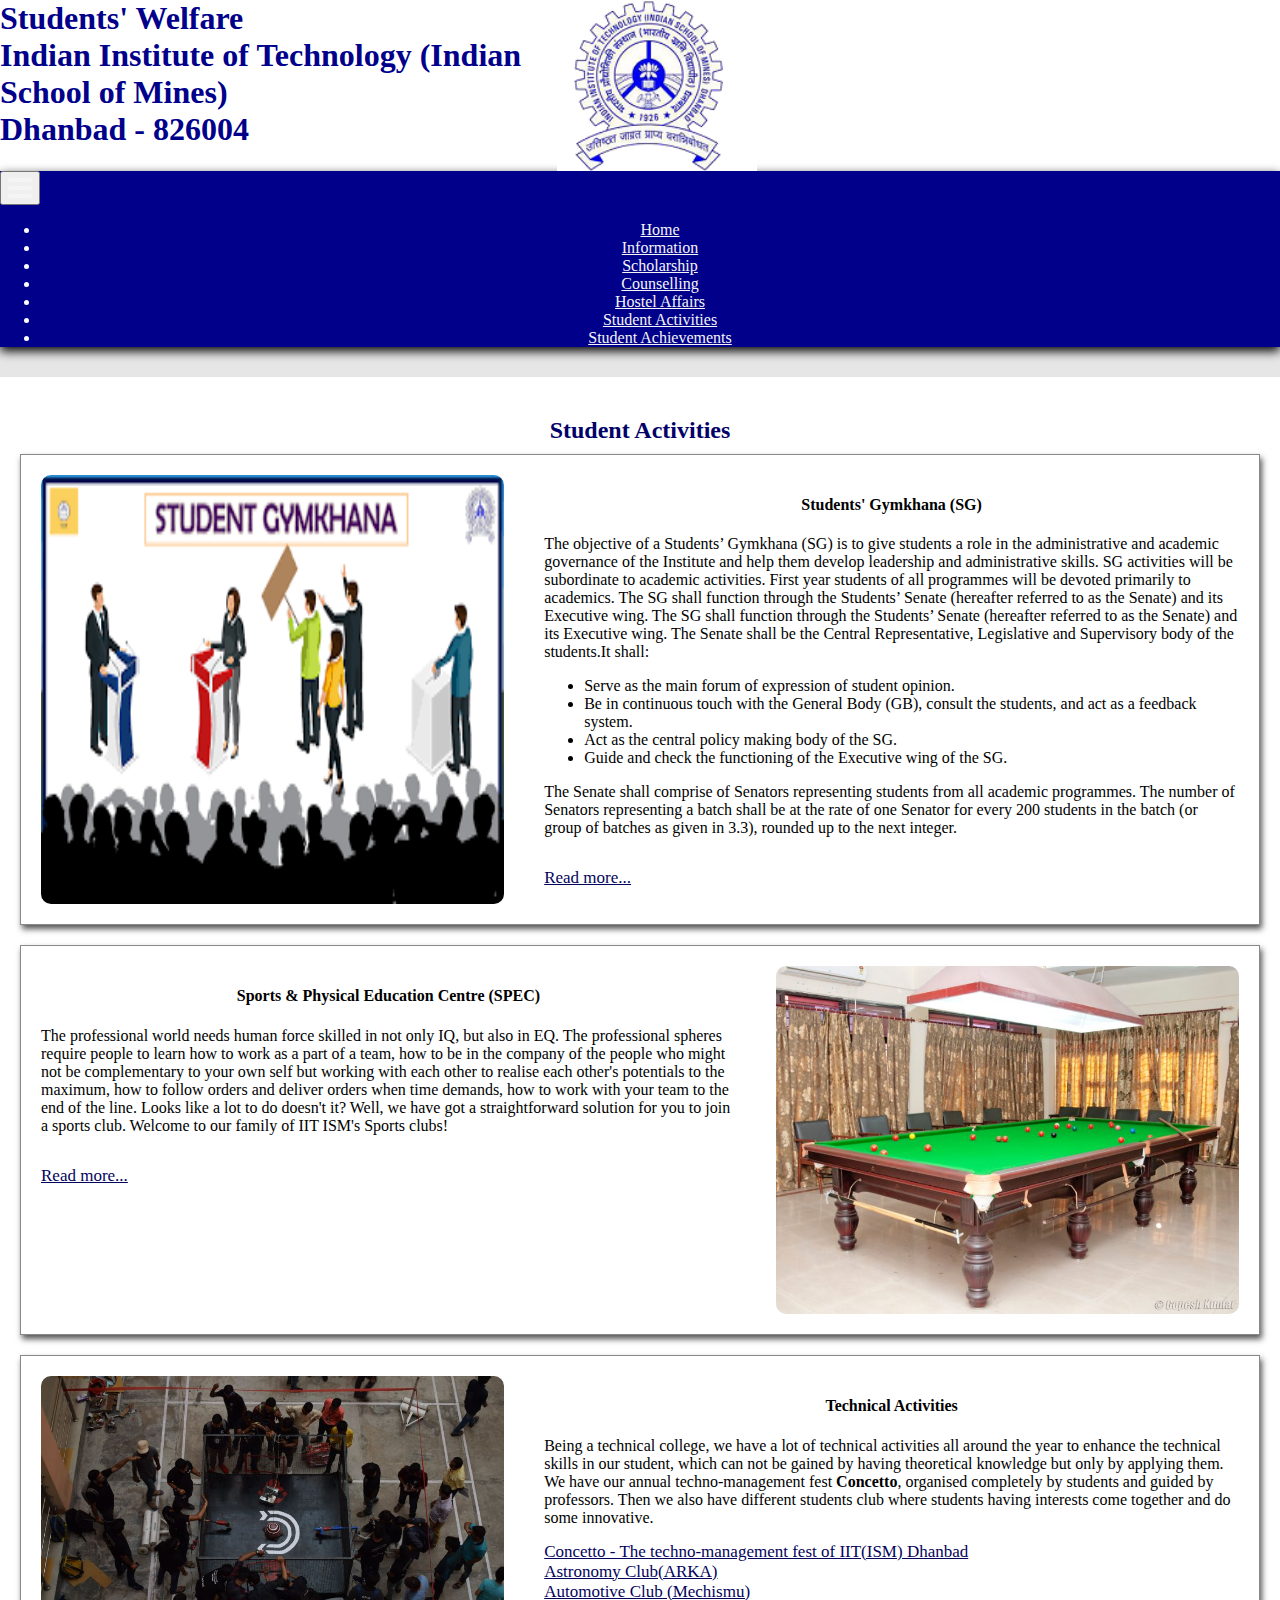
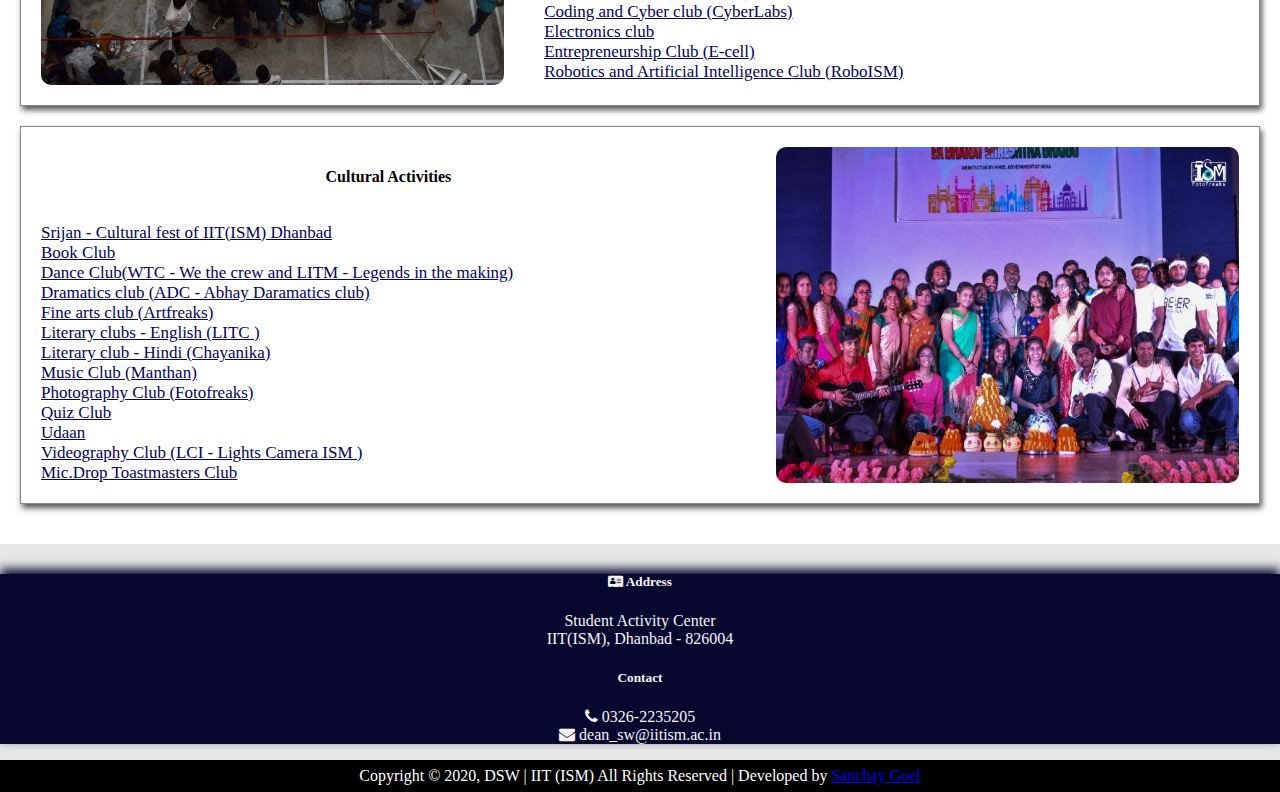
<file: sa.html>
<!DOCTYPE html>
<html>
    <head>
		    <meta charset="utf-8">
        <meta name="viewport" content="width=device-width, initial-scale=1.0">
        <link rel="stylesheet" href="assets/css/main.css">
        <link rel="stylesheet" href="https://cdnjs.cloudflare.com/ajax/libs/font-awesome/4.7.0/css/font-awesome.min.css">
        <!-- CSS only -->
        <link rel="stylesheet" href="https://stackpath.bootstrapcdn.com/bootstrap/4.5.1/css/bootstrap.min.css" integrity="sha384-VCmXjywReHh4PwowAiWNagnWcLhlEJLA5buUprzK8rxFgeH0kww/aWY76TfkUoSX" crossorigin="anonymous">
        <title>
            DSW | IIT(ISM) Dhanbad
        </title>
    </head>
    <body>
        <div class="container-fluid header">
          <div class="row ml-2 mt-2">
            <div class="header-logo col-12 col-md-3 my-1">
              <a href="/index.html"><img src="assets/images/ism-logo.jpg" alt="iit-ism-logo" id="header-logo-image" ></a>
            </div>
            <div class="header-title-wrapper col-12 col-md-8 my-auto pb-3">
              <h1 class="header-title">Students' Welfare</h1>
              <h1 class="header-title">Indian Institute of Technology (Indian School of Mines)</h1>
              <h1 class="header-title">Dhanbad - 826004</h1>
            </div>
          </div>
        </div>

        <nav class="navbar sticky-top navbar-expand-md">
          <div class="container-fluid">
            <!-- Brand -->
            <!-- Toggler/collapsibe Button -->
            <button class="navbar-toggler" type="button" data-toggle="collapse" data-target="#collapsibleNavbar">
              <span class="navbar-toggler-icon">
                <i class="fa fa-navicon"></i>
              </span>
            </button>
        
            <!-- Navbar links -->
            <div class="collapse navbar-collapse" id="collapsibleNavbar">
              <ul class="navbar-nav mx-auto">
                <li class="nav-item">
                  <a class="nav-link" href="index.html">Home</a>
                </li>
                <li class="nav-item">
                  <a class="nav-link" href="info.html">Information</a>
                </li>
                <li class="nav-item">
                  <a class="nav-link" href="siw.html">Scholarship</a>
                </li>
              <li class="nav-item">
                  <a class="nav-link" href="counselling.html">Counselling</a>
                </li>
                <li class="nav-item">
                  <a class="nav-link" href="hostel.html">Hostel Affairs</a>
                </li>
              <li class="nav-item">
                  <a class="nav-link" href="sa.html">Student Activities</a>
                </li>
                <li class="nav-item">
                  <a class="nav-link" href="achievements.html">Student Achievements</a>
                </li>              
              
              
              </ul>
            </div>
          </div> 
        </nav>

        <div class="container">
            <div class="row main-body">
              <div class="page-wrapper m-2 mb-4">
                <h2 class="page-heading underline-effect mb-4">Student Activities</h2>
                <div class="activity-section">
                  <div class="activity-image-wrapper">
                    <img src="assets/images/gymkhana.jpg" class="activity-section-image" alt="">
                  </div>
                  <div class="activity-content">
                    <h4 class="activity-content-heading">Students' Gymkhana (SG)</h4>
                    The objective of a Students’ Gymkhana (SG) is to give students a role in the administrative and academic governance of the Institute and help them develop leadership and administrative skills. SG activities will be subordinate to academic activities. First year students of all programmes will be devoted primarily to academics. The SG shall function through the Students’ Senate (hereafter referred to as the Senate) and its Executive wing. The SG shall function through the Students’ Senate (hereafter referred to as the Senate) and its Executive wing. The Senate shall be the Central Representative, Legislative and Supervisory body of the students.It shall:
                    <ul>
                      <li>Serve as the main forum of expression of student opinion.</li>
                      <li>Be in continuous touch with the General Body (GB), consult the students, and act as a feedback system.</li>
                      <li>Act as the central policy making body of the SG.</li>
                      <li>Guide and check the functioning of the Executive wing of the SG.</li>
                    </ul>
                    The Senate shall comprise of Senators representing students from all academic programmes. The number of Senators representing a batch shall be at the rate of one Senator for every 200 students in the batch (or group of batches as given in 3.3), rounded up to the next integer.
                    <p  class="activity-content-link">
                      <a href="https://www.iitism.ac.in/campuslife/gymkhana.php" target="_blank">Read more...</a>
                    </p>
                  </div>
                </div>
                <div class="activity-section">
                  <div class="activity-image-wrapper">
                    <img src="assets/images/spec1.jpg" class="activity-section-image" alt="">
                  </div>
                  <div class="activity-content">
                    <h4 class="activity-content-heading">Sports & Physical Education Centre (SPEC)</h4>
                    The professional world needs human force skilled in not only IQ, but also in EQ. The professional spheres require people to learn how to work as a part of a team, how to be in the company of the people who might not be complementary to your own self but working with each other to realise each other's potentials to the maximum, how to follow orders and deliver orders when time demands, how to work with your team to the end of the line. Looks like a lot to do doesn't it? Well, we have got a straightforward solution for you to join a sports club. Welcome to our family of IIT ISM's Sports clubs! 
                    <p  class="activity-content-link">
                      <a href="https://www.facebook.com/speciitism/" target="_blank">Read more...</a>
                    </p>
                  </div>
                </div>
                <div class="activity-section">
                  <div class="activity-image-wrapper">
                    <img src="assets/images/tech1.jpg" class="activity-section-image" alt="">
                  </div>
                  <div class="activity-content">
                    <h4 class="activity-content-heading">Technical Activities</h4>
                    Being a technical college, we have a lot of technical activities all around the year to enhance the technical skills in our student,
                    which can not be gained by having theoretical knowledge but only by applying them. We have our annual techno-management fest 
                    <b>Concetto</b>, organised completely by students and guided by professors. Then we also have different students club where students 
                    having interests come together and do some innovative.
                    <div class="activity-content-link">
                      <a href="https://www.facebook.com/Concettoiitdhanbad/" target="_blank">Concetto - The techno-management fest of IIT(ISM) Dhanbad</a>
                      <br>
                      <a href="https://www.facebook.com/ARKAiitism/" target="_blank">Astronomy Club(ARKA)</a>
                      <br>
                      <a href="https://www.facebook.com/mechismu/" target="_blank">Automotive Club (Mechismu)</a>
                      <br>
                      <a href="https://www.facebook.com/labscyber/" target="_blank">Coding and Cyber club (CyberLabs)</a>
                      <br>
                      <a href="https://www.facebook.com/vrclevr/" target="_blank">Electronics club</a>
                      <br>
                      <a href="https://www.facebook.com/ecelliitism/" target="_blank">Entrepreneurship Club (E-cell)</a>
                      <br>
                      <a href="https://www.facebook.com/roboism/" target="_blank">Robotics and Artificial Intelligence Club (RoboISM)</a>
                    </div>
                  </div>
                </div>
                <div class="activity-section">
                  <div class="activity-image-wrapper">
                    <img src="assets/images/cultural1.jpg" class="activity-section-image" alt="">
                  </div>
                  <div class="activity-content">
                    <h4 class="activity-content-heading">Cultural Activities</h4>
                     
                    <div class="activity-content-link">
                      <a href="https://www.facebook.com/ism.srijan/" target="_blank">Srijan - Cultural fest of IIT(ISM) Dhanbad</a>
                      <br>
                      <a href="https://www.facebook.com/bookclubiitismdhanbad/" target="_blank">Book Club </a>
                      <br>
                      <a href="https://www.facebook.com/wethecrew/" target="_blank">Dance Club(WTC - We the crew and LITM - Legends in the making)</a>
                      <br>
                      <a href="https://www.facebook.com/abhaydramaticsclub/" target="_blank">Dramatics club (ADC - Abhay Daramatics club)</a>
                      <br>
                      <a href="https://www.facebook.com/artfreaks.ism/" target="_blank">Fine arts club (Artfreaks)</a>
                      <br>
                      <a href="https://www.facebook.com/litcism/" target="_blank">Literary clubs - English (LITC )</a>
                      <br>
                      <a href="https://www.facebook.com/chayanikaIITISMdhanbad/" target="_blank">Literary club - Hindi (Chayanika)</a>
                      <br>
                      <a href="https://www.facebook.com/manthan.iitism/" target="_blank">Music Club (Manthan)</a>
                      <br>
                      <a href="https://www.facebook.com/fotofreaks.iitism/" target="_blank">Photography Club (Fotofreaks)</a>
                      <br>
                      <a href="#" target="_blank">Quiz Club</a>
                      <br>
                      <a href="https://www.facebook.com/udaan.iitism/" target="_blank">Udaan</a>
                      <br>
                      <a href="https://www.facebook.com/14ryproductions/" target="_blank">Videography Club (LCI - Lights Camera ISM )</a>
                      <br>
                      <a href="#" target="_blank">Mic.Drop Toastmasters Club</a>
                    </div>
                  </div>
                </div>
              </div>
                
                
            </div>
        </div>

        

        <div class="container-fluid footer-wrapper">
          <div class="row footer">
            <div class="col-12 col-md-6 mt-4 mb-3 footer-col">
              <h5 class="text-uppercase font-weight-bold">
                <i class="fa fa-address-card"></i>  Address
              </h5>
              <p>
                Student Activity Center
                <br>
                IIT(ISM), Dhanbad - 826004
              </p>
            </div>
            <div class="col-12 col-md-6 mt-4 mb-3 footer-col">
              <h5 class="text-uppercase font-weight-bold">Contact</h5>
              <p>
                <i class="fa fa-phone"></i>  0326-2235205 
                <br>
                <i class="fa fa-envelope"></i>   dean_sw@iitism.ac.in 
              </p>
            </div>
          </div>
        </div>
        <div class="copyright">
          Copyright © 2020, DSW | IIT (ISM) All Rights Reserved | Developed by <a href="https://www.linkedin.com/in/sanchay-goel" target="_blank">Sanchay Goel</a>
        </div>


        
        <!-- JS, Popper.js, and jQuery -->
        <script src="https://code.jquery.com/jquery-3.5.1.slim.min.js" integrity="sha384-DfXdz2htPH0lsSSs5nCTpuj/zy4C+OGpamoFVy38MVBnE+IbbVYUew+OrCXaRkfj" crossorigin="anonymous"></script>
        <script src="assets/scripts/main.js"></script>
        <script src="https://cdn.jsdelivr.net/npm/popper.js@1.16.1/dist/umd/popper.min.js" integrity="sha384-9/reFTGAW83EW2RDu2S0VKaIzap3H66lZH81PoYlFhbGU+6BZp6G7niu735Sk7lN" crossorigin="anonymous"></script>
        <script src="https://stackpath.bootstrapcdn.com/bootstrap/4.5.1/js/bootstrap.min.js" integrity="sha384-XEerZL0cuoUbHE4nZReLT7nx9gQrQreJekYhJD9WNWhH8nEW+0c5qq7aIo2Wl30J" crossorigin="anonymous"></script>
        
    </body>
</html>
</file>
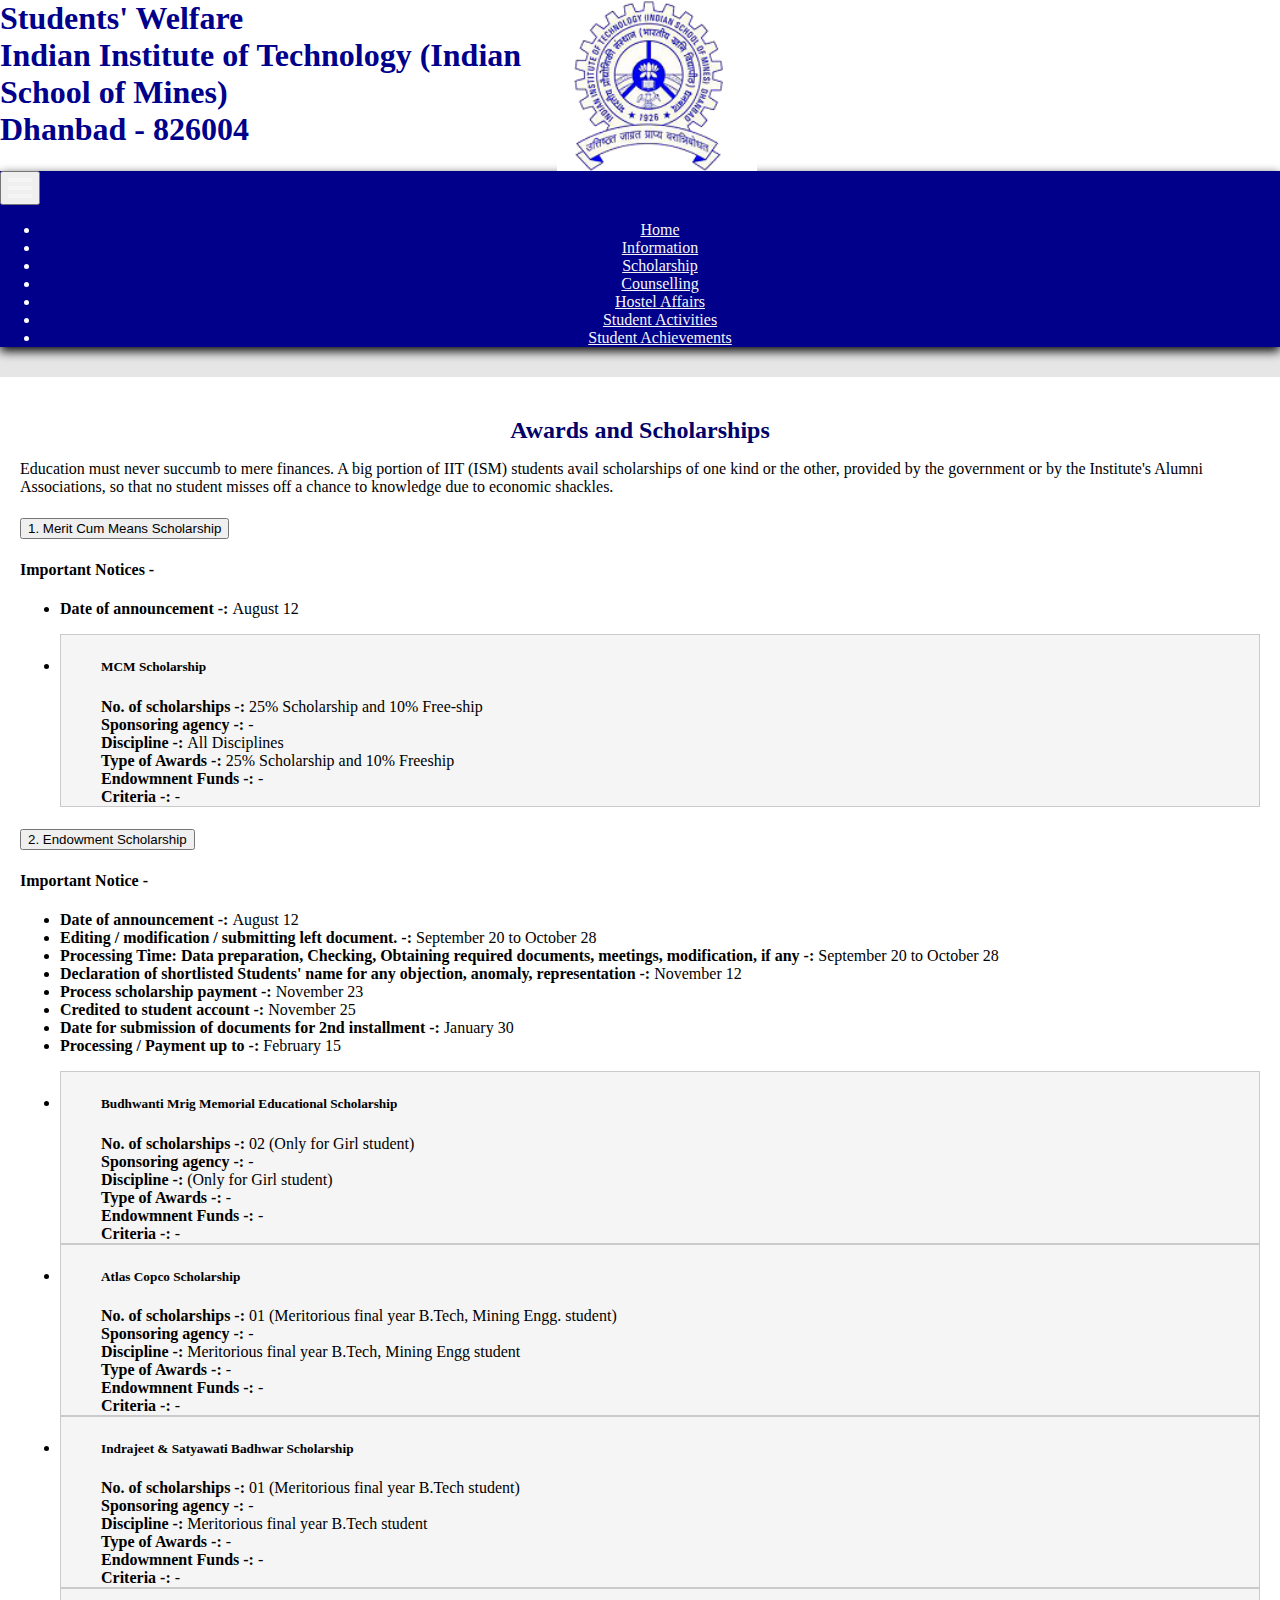
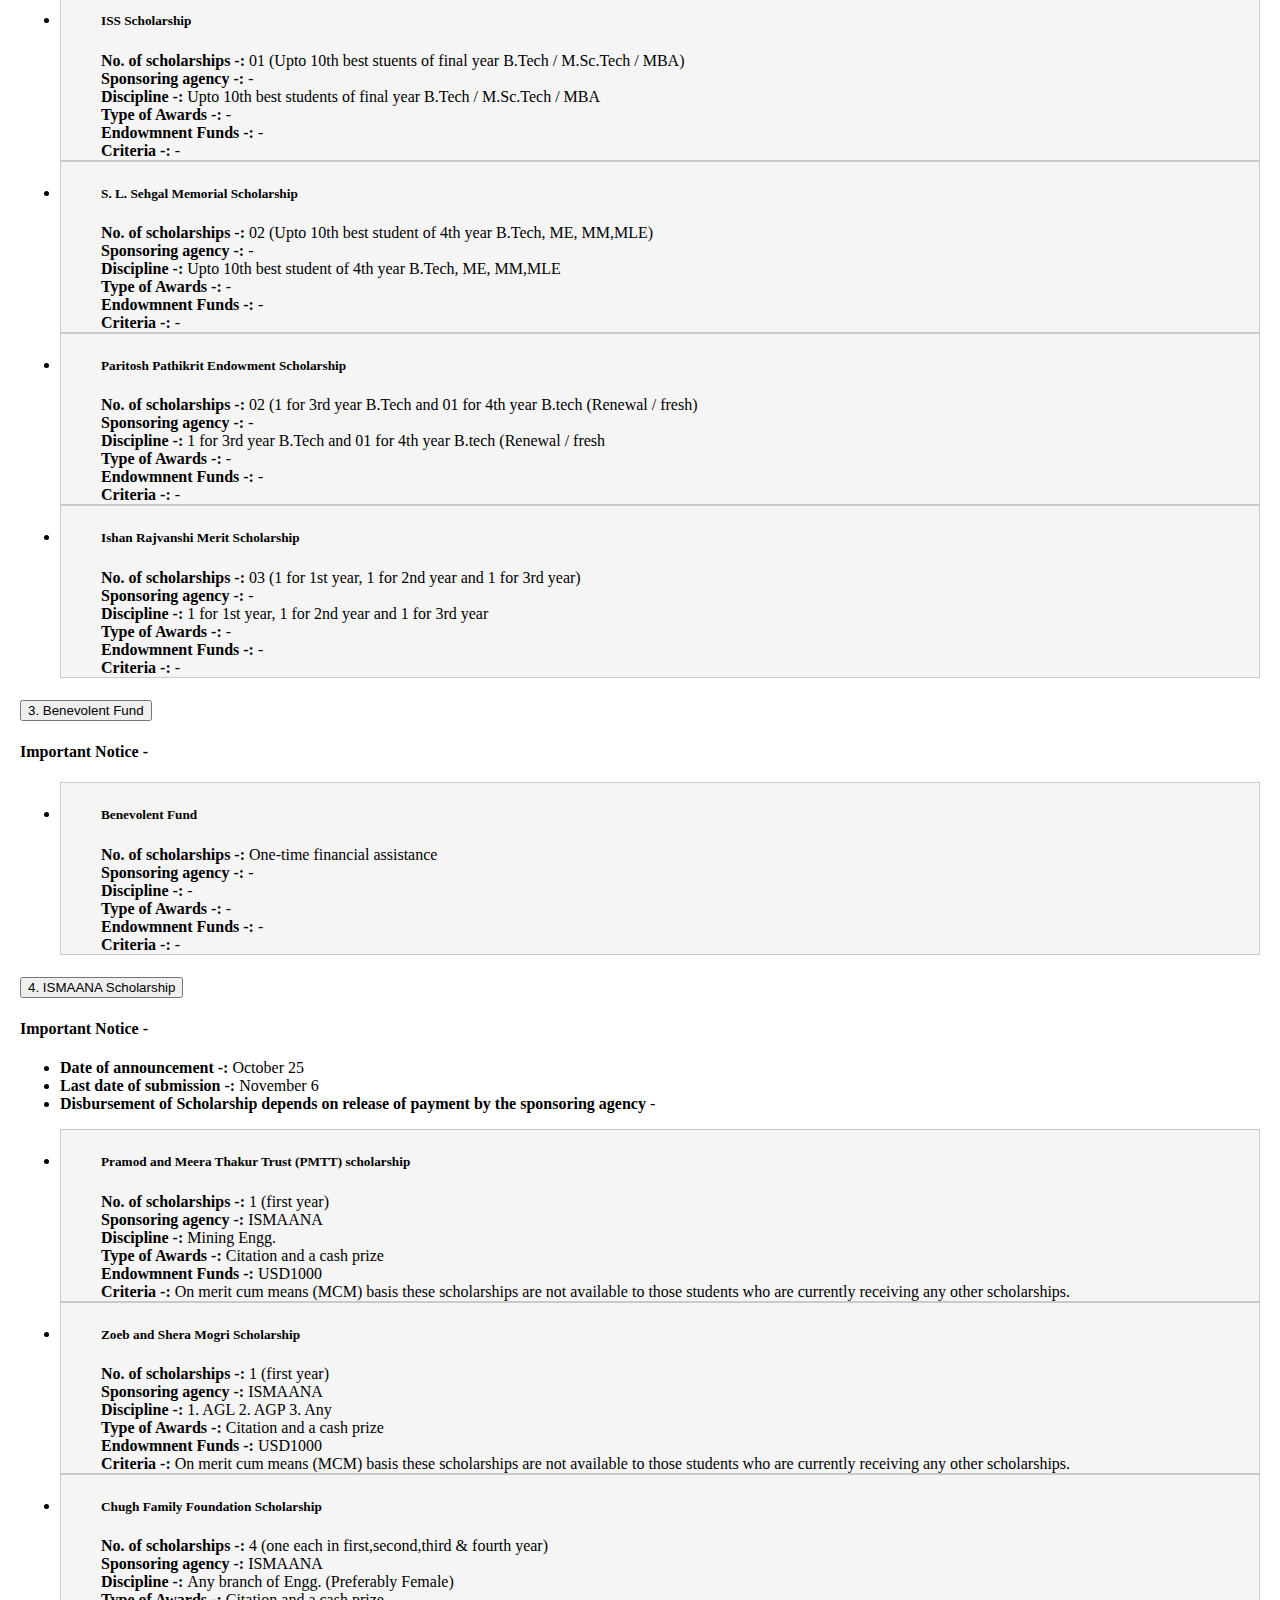
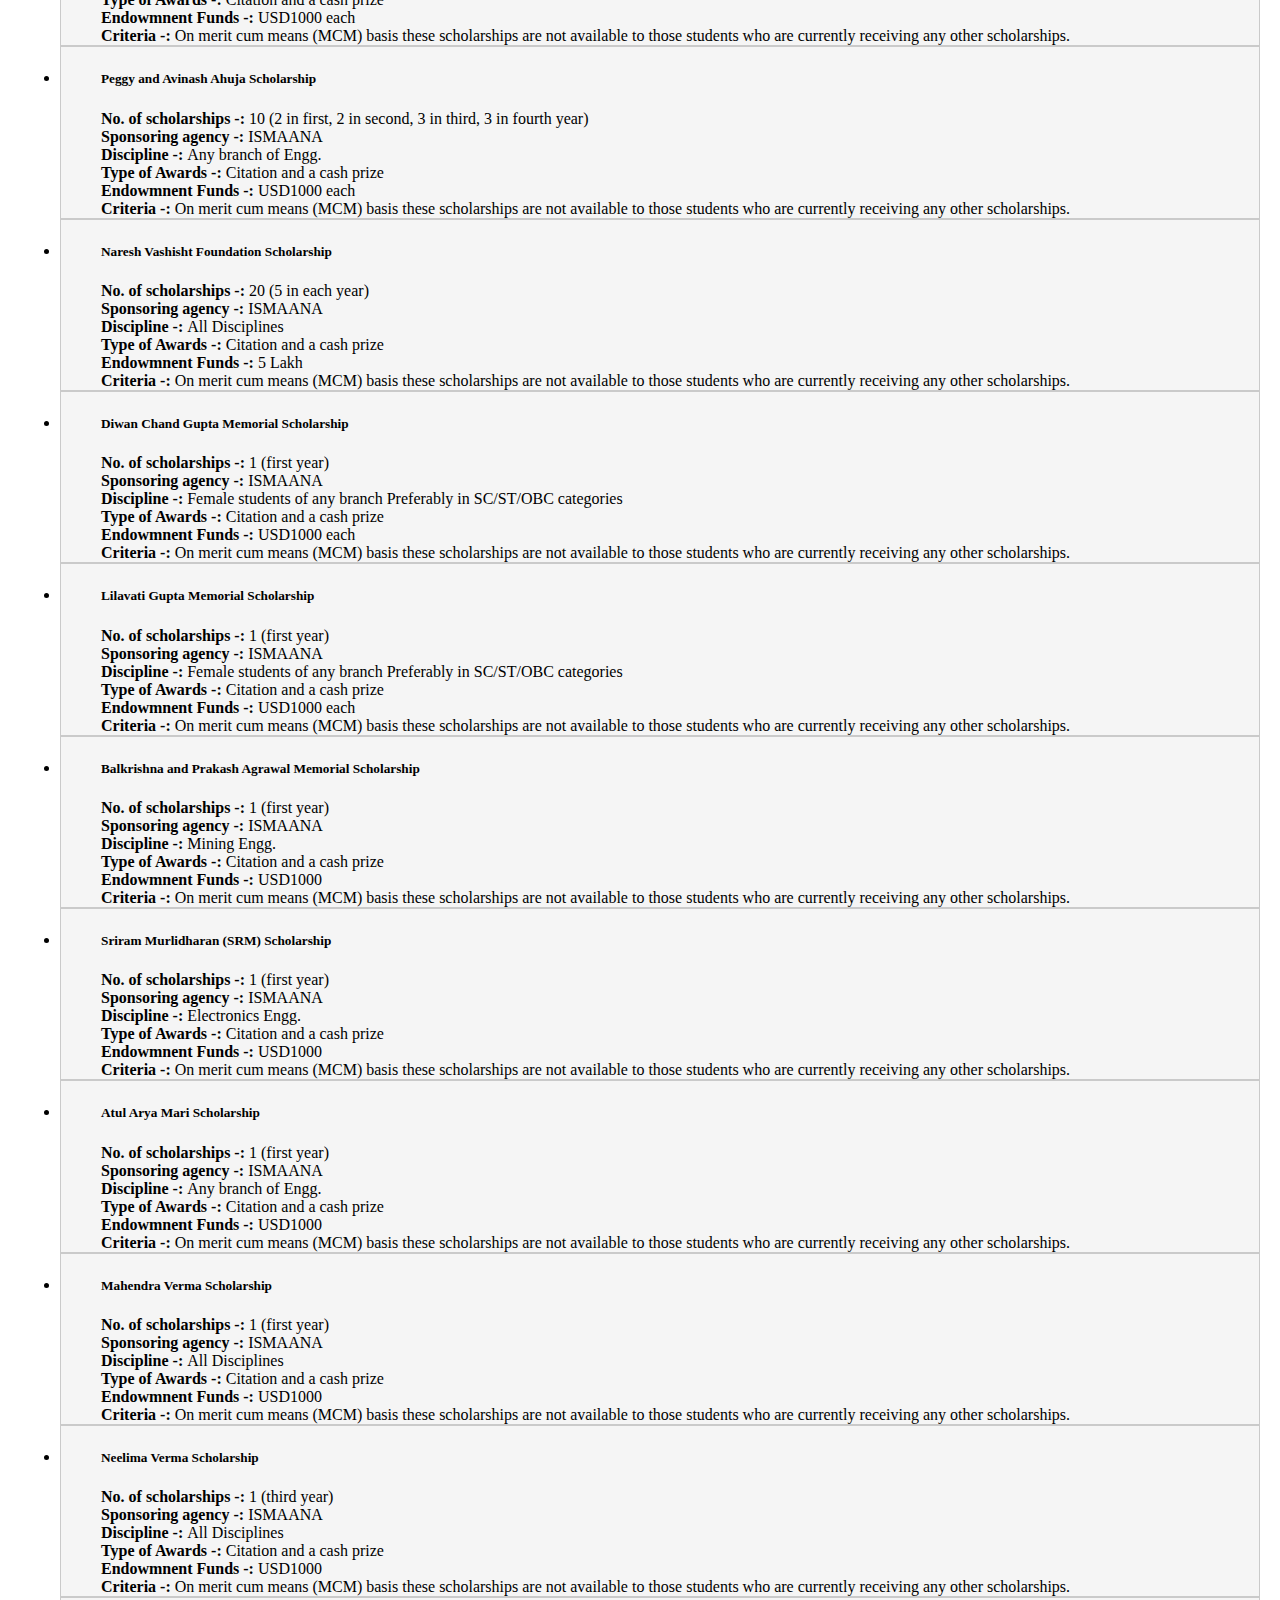
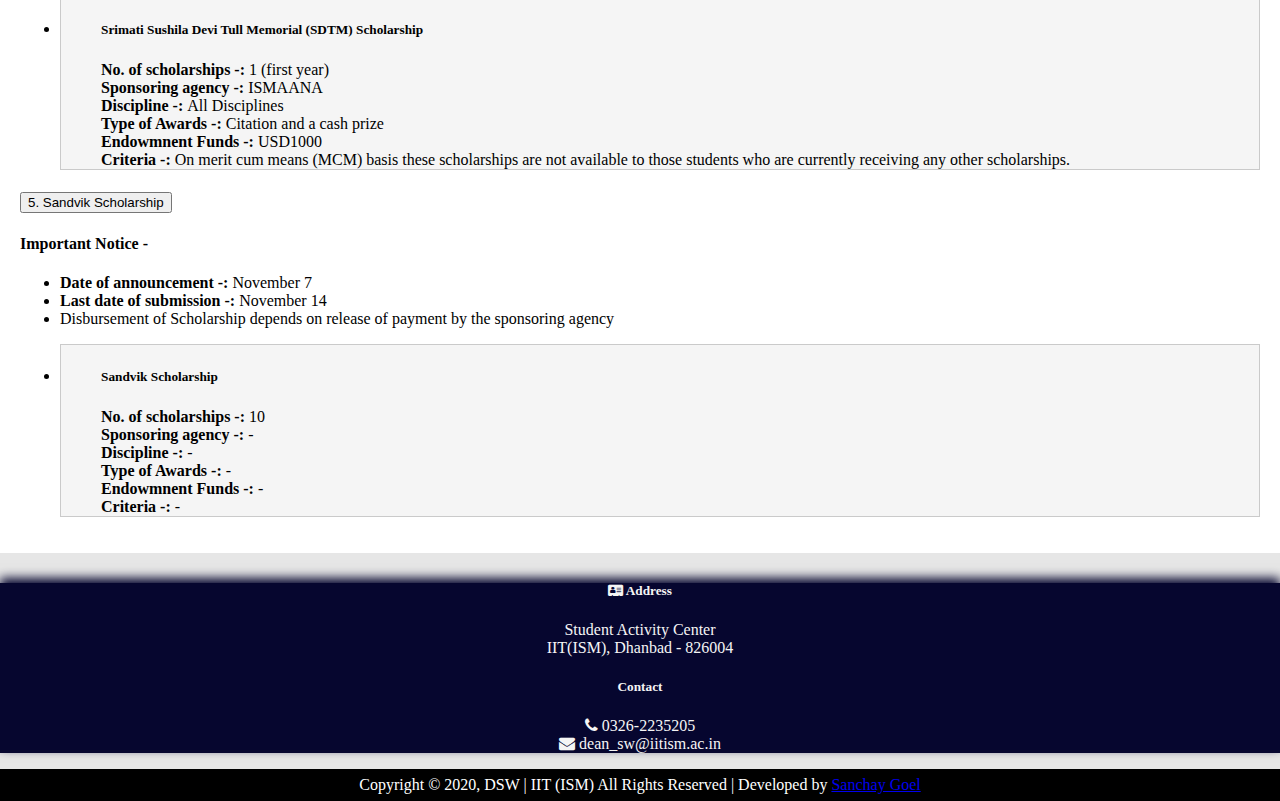
<file: siw.html>
<!DOCTYPE html>
<html>
    <head>
		    <meta charset="utf-8">
        <meta name="viewport" content="width=device-width, initial-scale=1.0">
        <link rel="stylesheet" href="assets/css/main.css">
        <link rel="stylesheet" href="https://cdnjs.cloudflare.com/ajax/libs/font-awesome/4.7.0/css/font-awesome.min.css">
        <!-- CSS only -->
        <link rel="stylesheet" href="https://stackpath.bootstrapcdn.com/bootstrap/4.5.1/css/bootstrap.min.css" integrity="sha384-VCmXjywReHh4PwowAiWNagnWcLhlEJLA5buUprzK8rxFgeH0kww/aWY76TfkUoSX" crossorigin="anonymous">
        <title>
            DSW | IIT(ISM) Dhanbad
        </title>
    </head>
    <body>
        <div class="container-fluid header">
          <div class="row ml-2 mt-2">
            <div class="header-logo col-12 col-md-3 my-1">
              <a href="/index.html"><img src="assets/images/ism-logo.jpg" alt="iit-ism-logo" id="header-logo-image" ></a>
            </div>
            <div class="header-title-wrapper col-12 col-md-8 my-auto pb-3">
              <h1 class="header-title">Students' Welfare</h1>
              <h1 class="header-title">Indian Institute of Technology (Indian School of Mines)</h1>
              <h1 class="header-title">Dhanbad - 826004</h1>
            </div>
          </div>
        </div>

        <nav class="navbar sticky-top navbar-expand-md">
          <div class="container-fluid">
            <!-- Brand -->
            <!-- Toggler/collapsibe Button -->
            <button class="navbar-toggler" type="button" data-toggle="collapse" data-target="#collapsibleNavbar">
              <span class="navbar-toggler-icon">
                <i class="fa fa-navicon"></i>
              </span>
            </button>
        
            <!-- Navbar links -->
            <div class="collapse navbar-collapse" id="collapsibleNavbar">
              <ul class="navbar-nav mx-auto">
                <li class="nav-item">
                  <a class="nav-link" href="index.html">Home</a>
                </li>
                <li class="nav-item">
                  <a class="nav-link" href="info.html">Information</a>
                </li>
                <li class="nav-item">
                  <a class="nav-link" href="siw.html">Scholarship</a>
                </li>
              <li class="nav-item">
                  <a class="nav-link" href="counselling.html">Counselling</a>
                </li>
                <li class="nav-item">
                  <a class="nav-link" href="hostel.html">Hostel Affairs</a>
                </li>
              <li class="nav-item">
                  <a class="nav-link" href="sa.html">Student Activities</a>
                </li>
                <li class="nav-item">
                  <a class="nav-link" href="achievements.html">Student Achievements</a>
                </li>              
              
              
              </ul>
            </div>
          </div> 
        </nav>

        <div class="container">
          <div class="row main-body">
            <div class="page-wrapper m-2 mb-4">
              <h2 class="page-heading">Awards and Scholarships</h2>
              <p>
                Education must never succumb to mere finances. A big portion of IIT (ISM) students avail scholarships of one kind or the other, provided by the government or by the Institute's Alumni Associations, so that no student misses off a chance to knowledge due to economic shackles.
              </p>
              <div id="accordion" class="scholarships-wrapper">
                <div class="card">
                  <div class="card-header" id="headingOne">
                    <h5 class="mb-0">
                      <button class="btn btn-link" data-toggle="collapse" data-target="#collapseOne" aria-expanded="true" aria-controls="collapseOne">
                        1. Merit Cum Means Scholarship
                      </button>
                    </h5>
                  </div>
              
                  <div id="collapseOne" class="collapse" aria-labelledby="headingOne" data-parent="#accordion">
                    <div class="card-body">
                      <h4>Important Notices - </h4>
                      <ul class="scholarship-notice">
                        <li><b>Date of announcement -: </b>August 12 </li>
                      </ul>
                      <ul class="list-group">
                        <li class="list-group-item">
                          <ul class="scholarship-details">
                            <li><h5>MCM Scholarship</h5></li>
                            <li><b>No. of scholarships -: </b>25% Scholarship and 10% Free-ship</li>
                            <li><b>Sponsoring agency -: </b>-</li>
                            <li><b>Discipline -: </b>All Disciplines</li>
                            <li><b>Type of Awards -: </b>25% Scholarship and 10% Freeship </li>
                            <li><b>Endowmnent Funds -: </b>-</li>
                            <li><b>Criteria -: </b>-</li>
                          </ul>
                        </li>
                      </ul>
                    </div>
                  </div>
                </div>
                <div class="card">
                  <div class="card-header" id="headingTwo">
                    <h5 class="mb-0">
                      <button class="btn btn-link collapsed" data-toggle="collapse" data-target="#collapseTwo" aria-expanded="false" aria-controls="collapseTwo">
                        2. Endowment Scholarship
                      </button>
                    </h5>
                  </div>
                  <div id="collapseTwo" class="collapse" aria-labelledby="headingTwo" data-parent="#accordion">
                    <div class="card-body">
                      <h4>Important Notice - </h4>
                      <ul class="scholarship-notice">
                        <li><b>Date of announcement -: </b>August 12 </li>
                        <li><b>Editing / modification / submitting left document. -: </b>September 20 to October 28 </li>
                        <li><b>Processing Time: Data preparation, Checking, Obtaining required documents, meetings, modification, if any -: </b>September 20 to October 28</li>
                        <li><b>Declaration of shortlisted Students' name for any objection, anomaly, representation -: </b>November 12</li>
                        <li><b>Process scholarship payment -: </b>November 23 </li>
                        <li><b>Credited to student account -: </b>November 25 </li>
                        <li><b>Date for submission of documents for 2nd installment -: </b>January 30 </li> 
                        <li><b>Processing / Payment up to -: </b>February 15 </li>
                      </ul>
                      <ul class="list-group">
                        <li class="list-group-item">
                          <ul class="scholarship-details">
                            <li><h5>Budhwanti Mrig Memorial Educational Scholarship</h5></li>
                            <li><b>No. of scholarships -: </b>02 (Only for Girl student)</li>
                            <li><b>Sponsoring agency -: </b>-</li>
                            <li><b>Discipline -: </b>(Only for Girl student) </li>
                            <li><b>Type of Awards -: </b>-</li>
                            <li><b>Endowmnent Funds -: </b>-</li>
                            <li><b>Criteria -: </b>-</li>
                          </ul>
                        </li>
                        <li class="list-group-item">
                          <ul class="scholarship-details">
                            <li><h5>Atlas Copco Scholarship</h5></li>
                            <li><b>No. of scholarships -: </b>01 (Meritorious final year B.Tech, Mining Engg. student)</li>
                            <li><b>Sponsoring agency -: </b>-</li>
                            <li><b>Discipline -: </b>Meritorious final year B.Tech, Mining Engg student</li>
                            <li><b>Type of Awards -: </b>-</li>
                            <li><b>Endowmnent Funds -: </b>-</li>
                            <li><b>Criteria -: </b>-</li>
                          </ul>
                        </li>
                        <li class="list-group-item">
                          <ul class="scholarship-details">
                            <li><h5>Indrajeet & Satyawati Badhwar Scholarship</h5></li>
                            <li><b>No. of scholarships -: </b>01 (Meritorious final year B.Tech student)</li>
                            <li><b>Sponsoring agency -: </b>-</li>
                            <li><b>Discipline -: </b>Meritorious final year B.Tech student</li>
                            <li><b>Type of Awards -: </b>-</li>
                            <li><b>Endowmnent Funds -: </b>-</li>
                            <li><b>Criteria -: </b>-</li>
                          </ul>
                        </li>
                        <li class="list-group-item">
                          <ul class="scholarship-details">
                            <li><h5>ISS Scholarship</h5></li>
                            <li><b>No. of scholarships -: </b>01 (Upto 10th best stuents of final year B.Tech / M.Sc.Tech / MBA)</li>
                            <li><b>Sponsoring agency -: </b>-</li>
                            <li><b>Discipline -: </b>Upto 10th best students of final year B.Tech / M.Sc.Tech / MBA</li>
                            <li><b>Type of Awards -: </b>-</li>
                            <li><b>Endowmnent Funds -: </b>-</li>
                            <li><b>Criteria -: </b>-</li>
                          </ul>
                        </li>
                        <li class="list-group-item">
                          <ul class="scholarship-details">
                            <li><h5>S. L. Sehgal Memorial Scholarship</h5></li>
                            <li><b>No. of scholarships -: </b>02 (Upto 10th best student of 4th year B.Tech, ME, MM,MLE)</li>
                            <li><b>Sponsoring agency -: </b>-</li>
                            <li><b>Discipline -: </b>Upto 10th best student of 4th year B.Tech, ME, MM,MLE</li>
                            <li><b>Type of Awards -: </b>-</li>
                            <li><b>Endowmnent Funds -: </b>-</li>
                            <li><b>Criteria -: </b>-</li>
                          </ul>
                        </li>
                        <li class="list-group-item">
                          <ul class="scholarship-details">
                            <li><h5>Paritosh Pathikrit Endowment Scholarship</h5></li>
                            <li><b>No. of scholarships -: </b>02 (1 for 3rd year B.Tech and 01 for 4th year B.tech (Renewal / fresh)</li>
                            <li><b>Sponsoring agency -: </b>-</li>
                            <li><b>Discipline -: </b>1 for 3rd year B.Tech and 01 for 4th year B.tech (Renewal / fresh</li>
                            <li><b>Type of Awards -: </b>-</li>
                            <li><b>Endowmnent Funds -: </b>-</li>
                            <li><b>Criteria -: </b>-</li>
                          </ul>
                        </li>
                        <li class="list-group-item">
                          <ul class="scholarship-details">
                            <li><h5>Ishan Rajvanshi Merit Scholarship</h5></li>
                            <li><b>No. of scholarships -: </b>03 (1 for 1st year, 1 for 2nd year and 1 for 3rd year)</li>
                            <li><b>Sponsoring agency -: </b>-</li>
                            <li><b>Discipline -: </b>1 for 1st year, 1 for 2nd year and 1 for 3rd year</li>
                            <li><b>Type of Awards -: </b>-</li>
                            <li><b>Endowmnent Funds -: </b>-</li>
                            <li><b>Criteria -: </b>-</li>
                          </ul>
                        </li>
                      </ul>
                    </div>
                  </div>
                </div>
                <div class="card">
                  <div class="card-header" id="headingThree">
                    <h5 class="mb-0">
                      <button class="btn btn-link collapsed" data-toggle="collapse" data-target="#collapseThree" aria-expanded="false" aria-controls="collapseThree">
                        3. Benevolent Fund
                      </button>
                    </h5>
                  </div>
                  <div id="collapseThree" class="collapse" aria-labelledby="headingThree" data-parent="#accordion">
                    <div class="card-body">
                      <h4>Important Notice - </h4>
                      <ul class="scholarship-notice">
                      </ul>
                      <ul class="list-group">
                        <li class="list-group-item">
                          <ul class="scholarship-details">
                            <li><h5>Benevolent Fund</h5></li>
                            <li><b>No. of scholarships -: </b>One-time financial assistance</li>
                            <li><b>Sponsoring agency -: </b>-</li>
                            <li><b>Discipline -: </b>-</li>
                            <li><b>Type of Awards -: </b>-</li>
                            <li><b>Endowmnent Funds -: </b>-</li>
                            <li><b>Criteria -: </b>-</li>
                          </ul>
                        </li>
                      </ul>
                    </div>
                  </div>
                </div>
                <div class="card">
                  <div class="card-header" id="headingFour">
                    <h5 class="mb-0">
                      <button class="btn btn-link collapsed" data-toggle="collapse" data-target="#collapseFour" aria-expanded="false" aria-controls="collapseFour">
                        4. ISMAANA Scholarship
                      </button>
                    </h5>
                  </div>
                  <div id="collapseFour" class="collapse" aria-labelledby="headingFour" data-parent="#accordion">
                    <div class="card-body">
                      <h4>Important Notice - </h4>
                      <ul class="scholarship-notice">
                        <li><b>Date of announcement -: </b>October 25 </li>
                        <li><b>Last date of submission -: </b>November 6 </li>
                        <li><b>Disbursement of Scholarship depends on release of payment by the sponsoring agency </b>-</li>
                      </ul>
                      <ul class="list-group">
                        <li class="list-group-item">
                          <ul class="scholarship-details">
                            <li><h5>Pramod and Meera Thakur Trust (PMTT) scholarship</h5></li>
                            <li><b>No. of scholarships -: </b>1 (first year)</li>
                            <li><b>Sponsoring agency -: </b>ISMAANA</li>
                            <li><b>Discipline -: </b>Mining Engg.</li>
                            <li><b>Type of Awards -: </b>Citation and a cash prize</li>
                            <li><b>Endowmnent Funds -: </b>USD1000</li>
                            <li><b>Criteria -: </b>On merit cum means (MCM) basis these scholarships are not available to those students who are currently receiving any other scholarships.</li>
                          </ul>
                        </li>
                        <li class="list-group-item">
                          <ul class="scholarship-details">
                            <li><h5>Zoeb and Shera Mogri Scholarship</h5></li>
                            <li><b>No. of scholarships -: </b>1 (first year)</li>
                            <li><b>Sponsoring agency -: </b>ISMAANA</li>
                            <li><b>Discipline -: </b>1. AGL 2. AGP 3. Any</li>
                            <li><b>Type of Awards -: </b>Citation and a cash prize</li>
                            <li><b>Endowmnent Funds -: </b>USD1000</li>
                            <li><b>Criteria -: </b>On merit cum means (MCM) basis these scholarships are not available to those students who are currently receiving any other scholarships.</li>
                          </ul>
                        </li>
                        <li class="list-group-item">
                          <ul class="scholarship-details">
                            <li><h5>Chugh Family Foundation Scholarship</h5></li>
                            <li><b>No. of scholarships -: </b>4 (one each in first,second,third &  fourth year)</li>
                            <li><b>Sponsoring agency -: </b>ISMAANA</li>
                            <li><b>Discipline -: </b>Any branch of Engg. (Preferably Female)</li>
                            <li><b>Type of Awards -: </b>Citation and a cash prize</li>
                            <li><b>Endowmnent Funds -: </b>USD1000  each</li>
                            <li><b>Criteria -: </b>On merit cum means (MCM) basis these scholarships are not available to those students who are currently receiving any other scholarships.</li>
                          </ul>
                        </li>
                        <li class="list-group-item">
                          <ul class="scholarship-details">
                            <li><h5>Peggy and Avinash Ahuja Scholarship</h5></li>
                            <li><b>No. of scholarships -: </b>10 (2 in first, 2 in second, 3 in third, 3 in fourth year)</li>
                            <li><b>Sponsoring agency -: </b>ISMAANA</li>
                            <li><b>Discipline -: </b>Any branch of Engg.</li>
                            <li><b>Type of Awards -: </b>Citation and a cash prize</li>
                            <li><b>Endowmnent Funds -: </b>USD1000  each</li>
                            <li><b>Criteria -: </b>On merit cum means (MCM) basis these scholarships are not available to those students who are currently receiving any other scholarships.</li>
                          </ul>
                        </li>
                        <li class="list-group-item">
                          <ul class="scholarship-details">
                            <li><h5>Naresh Vashisht Foundation Scholarship</h5></li>
                            <li><b>No. of scholarships -: </b>20 (5 in each year)</li>
                            <li><b>Sponsoring agency -: </b>ISMAANA</li>
                            <li><b>Discipline -: </b>All Disciplines</li>
                            <li><b>Type of Awards -: </b>Citation and a cash prize</li>
                            <li><b>Endowmnent Funds -: </b>5 Lakh</li>
                            <li><b>Criteria -: </b>On merit cum means (MCM) basis these scholarships are not available to those students who are currently receiving any other scholarships.</li>
                          </ul>
                        </li>
                        <li class="list-group-item">
                          <ul class="scholarship-details">
                            <li><h5>Diwan Chand Gupta Memorial Scholarship</h5></li>
                            <li><b>No. of scholarships -: </b>1 (first year)</li>
                            <li><b>Sponsoring agency -: </b>ISMAANA</li>
                            <li><b>Discipline -: </b>Female students of any branch  Preferably in SC/ST/OBC categories</li>
                            <li><b>Type of Awards -: </b>Citation and a cash prize</li>
                            <li><b>Endowmnent Funds -: </b>USD1000  each</li>
                            <li><b>Criteria -: </b>On merit cum means (MCM) basis these scholarships are not available to those students who are currently receiving any other scholarships.</li>
                          </ul>
                        </li>
                        <li class="list-group-item">
                          <ul class="scholarship-details">
                            <li><h5>Lilavati Gupta Memorial Scholarship</h5></li>
                            <li><b>No. of scholarships -: </b>1 (first year)</li>
                            <li><b>Sponsoring agency -: </b>ISMAANA</li>
                            <li><b>Discipline -: </b>Female students of any branch  Preferably in SC/ST/OBC categories</li>
                            <li><b>Type of Awards -: </b>Citation and a cash prize</li>
                            <li><b>Endowmnent Funds -: </b>USD1000  each</li>
                            <li><b>Criteria -: </b>On merit cum means (MCM) basis these scholarships are not available to those students who are currently receiving any other scholarships.</li>
                          </ul>
                        </li>
                        <li class="list-group-item">
                          <ul class="scholarship-details">
                            <li><h5>Balkrishna and Prakash Agrawal Memorial Scholarship</h5></li>
                            <li><b>No. of scholarships -: </b>1 (first year)</li>
                            <li><b>Sponsoring agency -: </b>ISMAANA</li>
                            <li><b>Discipline -: </b>Mining Engg.</li>
                            <li><b>Type of Awards -: </b>Citation and a cash prize</li>
                            <li><b>Endowmnent Funds -: </b>USD1000</li>
                            <li><b>Criteria -: </b>On merit cum means (MCM) basis these scholarships are not available to those students who are currently receiving any other scholarships.</li>
                          </ul>
                        </li>
                        <li class="list-group-item">
                          <ul class="scholarship-details">
                            <li><h5>Sriram Murlidharan (SRM) Scholarship</h5></li>
                            <li><b>No. of scholarships -: </b>1 (first year)</li>
                            <li><b>Sponsoring agency -: </b>ISMAANA</li>
                            <li><b>Discipline -: </b>Electronics Engg.</li>
                            <li><b>Type of Awards -: </b>Citation and a cash prize</li>
                            <li><b>Endowmnent Funds -: </b>USD1000</li>
                            <li><b>Criteria -: </b>On merit cum means (MCM) basis these scholarships are not available to those students who are currently receiving any other scholarships.</li>
                          </ul>
                        </li>
                        <li class="list-group-item">
                          <ul class="scholarship-details">
                            <li><h5>Atul Arya Mari Scholarship</h5></li>
                            <li><b>No. of scholarships -: </b>1 (first year)</li>
                            <li><b>Sponsoring agency -: </b>ISMAANA</li>
                            <li><b>Discipline -: </b>Any branch of Engg.</li>
                            <li><b>Type of Awards -: </b>Citation and a cash prize</li>
                            <li><b>Endowmnent Funds -: </b>USD1000</li>
                            <li><b>Criteria -: </b>On merit cum means (MCM) basis these scholarships are not available to those students who are currently receiving any other scholarships.</li>
                          </ul>
                        </li>
                        <li class="list-group-item">
                          <ul class="scholarship-details">
                            <li><h5>Mahendra Verma Scholarship</h5></li>
                            <li><b>No. of scholarships -: </b>1 (first year)</li>
                            <li><b>Sponsoring agency -: </b>ISMAANA</li>
                            <li><b>Discipline -: </b>All Disciplines</li>
                            <li><b>Type of Awards -: </b>Citation and a cash prize</li>
                            <li><b>Endowmnent Funds -: </b>USD1000</li>
                            <li><b>Criteria -: </b>On merit cum means (MCM) basis these scholarships are not available to those students who are currently receiving any other scholarships.</li>
                          </ul>
                        </li>
                        <li class="list-group-item">
                          <ul class="scholarship-details">
                            <li><h5>Neelima Verma Scholarship</h5></li>
                            <li><b>No. of scholarships -: </b>1 (third year)</li>
                            <li><b>Sponsoring agency -: </b>ISMAANA</li>
                            <li><b>Discipline -: </b>All Disciplines</li>
                            <li><b>Type of Awards -: </b>Citation and a cash prize</li>
                            <li><b>Endowmnent Funds -: </b>USD1000</li>
                            <li><b>Criteria -: </b>On merit cum means (MCM) basis these scholarships are not available to those students who are currently receiving any other scholarships.</li>
                          </ul>
                        </li>
                        <li class="list-group-item">
                          <ul class="scholarship-details">
                            <li><h5>Srimati Sushila Devi Tull Memorial (SDTM) Scholarship</h5></li>
                            <li><b>No. of scholarships -: </b>1 (first year)</li>
                            <li><b>Sponsoring agency -: </b>ISMAANA</li>
                            <li><b>Discipline -: </b>All Disciplines</li>
                            <li><b>Type of Awards -: </b>Citation and a cash prize</li>
                            <li><b>Endowmnent Funds -: </b>USD1000</li>
                            <li><b>Criteria -: </b>On merit cum means (MCM) basis these scholarships are not available to those students who are currently receiving any other scholarships.</li>
                          </ul>
                        </li>
                      </ul>
                    </div>
                  </div>
                </div>
                <div class="card">
                  <div class="card-header" id="headingFive">
                    <h5 class="mb-0">
                      <button class="btn btn-link collapsed" data-toggle="collapse" data-target="#collapseFive" aria-expanded="false" aria-controls="collapseFive">
                        5. Sandvik Scholarship
                      </button>
                    </h5>
                  </div>
                  <div id="collapseFive" class="collapse" aria-labelledby="headingFive" data-parent="#accordion">
                    <div class="card-body">
                      <h4>Important Notice - </h4>
                      <ul class="scholarship-notice">
                        <li><b>Date of announcement -: </b>November 7 </li>
                        <li><b>Last date of submission -: </b>November 14 </li>
                        <li>Disbursement of Scholarship depends on release of payment by the sponsoring agency </li>
                      </ul>
                      <ul class="list-group">
                        <li class="list-group-item">
                          <ul class="scholarship-details">
                            <li><h5>Sandvik Scholarship</h5></li>
                            <li><b>No. of scholarships -: </b>10</li>
                            <li><b>Sponsoring agency -: </b>-</li>
                            <li><b>Discipline -: </b>-</li>
                            <li><b>Type of Awards -: </b>-</li>
                            <li><b>Endowmnent Funds -: </b>-</li>
                            <li><b>Criteria -: </b>-</li>
                          </ul>
                        </li>
                      </ul>
                    </div>
                  </div>
                </div>
              </div>
            </div>
              
              
          </div>
        </div>

        

        <div class="container-fluid footer-wrapper">
          <div class="row footer">
            <div class="col-12 col-md-6 mt-4 mb-3 footer-col">
              <h5 class="text-uppercase font-weight-bold">
                <i class="fa fa-address-card"></i>  Address
              </h5>
              <p>
                Student Activity Center
                <br>
                IIT(ISM), Dhanbad - 826004
              </p>
            </div>
            <div class="col-12 col-md-6 mt-4 mb-3 footer-col">
              <h5 class="text-uppercase font-weight-bold">Contact</h5>
              <p>
                <i class="fa fa-phone"></i>  0326-2235205 
                <br>
                <i class="fa fa-envelope"></i>   dean_sw@iitism.ac.in 
              </p>
            </div>
          </div>
        </div>
        <div class="copyright">
          Copyright © 2020, DSW | IIT (ISM) All Rights Reserved | Developed by <a href="https://www.linkedin.com/in/sanchay-goel" target="_blank">Sanchay Goel</a>
        </div>


        
        <!-- JS, Popper.js, and jQuery -->
        <script src="https://ajax.googleapis.com/ajax/libs/jquery/3.5.1/jquery.min.js"></script>
        <script src="assets/scripts/main.js"></script>
        <script src="https://cdn.jsdelivr.net/npm/popper.js@1.16.1/dist/umd/popper.min.js" integrity="sha384-9/reFTGAW83EW2RDu2S0VKaIzap3H66lZH81PoYlFhbGU+6BZp6G7niu735Sk7lN" crossorigin="anonymous"></script>
        <script src="https://stackpath.bootstrapcdn.com/bootstrap/4.5.1/js/bootstrap.min.js" integrity="sha384-XEerZL0cuoUbHE4nZReLT7nx9gQrQreJekYhJD9WNWhH8nEW+0c5qq7aIo2Wl30J" crossorigin="anonymous"></script>
        
    </body>
</html>
</file>
<file: assets/css/main.css>
*{
    box-sizing: border-box;
}
html,
body{
    margin: 0;
    padding: 0;
    background-color: #e6e6e6 !important;
    font-family: 'Lora', serif;
    font-size: 16px;
}

.underline-effect{
    background-image: linear-gradient(to right, blue, blue);
    background-position: bottom center;
    background-repeat: no-repeat;
    background-size: 0 3px;
    transition: background-size .5s ease;
}
.underline-effect:hover{
    background-size: 50% 3px;
}

.header{
    /* border: 1px solid blueviolet; */
    background-color: white;
    display: flex;
}
.header-logo{
    /* border: 1px solid blue; */
    /* display: flex;
    justify-content: center;
    align-items: center; */
}
#header-logo-image{
    width: 75%;
    max-width: 200px;
    float: right;
}
.header-title-wrapper{
    padding-left: 0;
}
.header-title{
    color: darkblue;
    padding: 0;
    margin: 0;
    font-size: 2rem;
}

.navbar{
    background-color: darkblue;
    box-shadow: 0 4px 10px black;
}
.nav-item{
    /* border: 1px solid black; */
    padding: 0 10px;
    text-align: center;
    color: white;
    border-radius: 10px;
}
.nav-item a:hover{
    background-color: blue;
    border-radius: 10px;
    color: white !important;
}
.nav-item a{
    color: whitesmoke;
}
.navbar-dark .nav-item a:hover{
    background-color: blue;
    color: white;
}
.nav-link{
    line-height: normal;
}
.navbar-toggler-icon .fa-navicon{
    color: whitesmoke;
    font-size: 28px;
}

.main-body{
    background-color: white;
    margin-top: 30px;
    margin-bottom: 30px;
    padding: 20px;
    /* border: 1px solid black; */
}
.carousel{
    width: 90%;
    margin: 0 5% 2%;
}
.carousel-inner{
    box-shadow: 0 0 5px #81bce3;
    border: 1px solid rgba(0,0,0,0.4);
}
.carousel-item{
    height: 350px;
}
.about-heading{
    color: rgb(1, 1, 105);
    text-align: center;
}
.about-heading:hover{
    background-size: 15% 3px;
}
.body-boxes{
    background-color: blue;
    padding: 10px;
    color: white;
    border-right: 1px solid white;
    border-top: 1px solid darkblue;
    transition: transform 0.2s;
}
.body-boxes:hover{
    z-index: 10;
    transform: scale(1.02);
    border: 1px solid black;
}
.box-info{
    background-color: #f5f5f5;
    padding: 20px;
    margin-bottom: 20px;
    border: 1px solid #999;
    display: none;
}
#preambleinfo{
    display: block;
}
.section-heading{
    text-align: center;
}

.contact-wrapper{
    width: 100%;
}
.contact-heading{
    color: rgb(1, 1, 105);
    font-weight: bold;
    text-align: center;
}
.contact-heading:hover{
    background-size: 20% 3px;
}
.card-wrapper{
    display: flex;
    flex-wrap: wrap;
    width: 100%;
    /* border: 1px solid black; */
}
.ccard{
    width: 30%;
    box-shadow: 2px 2px 10px black;
    transition: transform 0.3s;
}
.ccard:hover{
    transform: scale(1.05);
}
.ccard .card-img-top{
    width: 80%;
    max-height: 250px;
    margin-left: 10%;
    margin-top: 2%;
    border-radius: 5%;
}
.ccard .card-body{
    text-align: center;
}

.footer-wrapper{
    background-color: #06062f;
    color: whitesmoke;
    box-shadow: 0 -5px 10px #06062f;
}
.footer-col{
    text-align: center;
}
.copyright{
    width: 100%;
    padding: 7px 0;
    margin: 0;
    text-align: center;
    background-color: black;
    color: white;
}


.page-wrapper{
    width: 100%;
}
.page-heading{
    color: rgb(1, 1, 105);
    text-align: center;
    margin-bottom: 10px;
}
.page-content:first-child{
    border-top: 1px dotted black;
}
.counselling-contact{
    font-size: 1.2rem;
}
.counselling-contact-list{
    list-style: none;
    padding: 0;
}
#your-dost-header:hover{
    background-size: 25% 3px;
}

.notice-wrapper{
    display: flex;
    flex-wrap: wrap;
}
.notice-wrapper .card .card-header{
    background-color: rgb(0, 0, 139);
    color: white;
    font-size: 1.2rem;
}
.notice-wrapper .news{
    width: 40%;
    margin: 0 5%;
}
.notice-wrapper .notice{
    width: 40%;
    margin: 0 5%;
}
.info-wrapper .download-btn-wrapper{
    text-align: center;
}
.info-wrapper .download-btn{
    padding: 5px 20px;
    border-radius: 10px;
    background-color: #0808e3;
}
.info-wrapper .download-btn a{
    color: white;
}
.info-wrapper .download-btn:hover{
    background-color: darkblue;
}

.page-wrapper .activity-section{
    width: 100%;
    display: flex;
    border: 1px solid #888;
    box-shadow: 2px 4px 6px #555;
    margin-bottom: 20px;
    transition: transform 0.2s;
}
.page-wrapper .activity-section:hover{
    transform: scale(1.02);
}
.page-wrapper .activity-section:nth-child(odd){
    flex-direction: row-reverse;
}
.page-wrapper .activity-section .activity-image-wrapper{
    width: 40%;
    margin: 20px;
    display: flex;
    justify-content: center;
}
.page-wrapper .activity-section .activity-section-image{
    width: 100%;
    min-height: 250px;
    border-radius: 10px;
}
.page-wrapper .activity-section .activity-content{
    width: 60%;
    margin: 20px;
}
.page-wrapper .activity-section .activity-content .activity-content-heading{
    text-align: center;
}
.page-wrapper .activity-section .activity-content-link{
    padding-top: 15px;
}
.page-wrapper .activity-section .activity-content-link a{
    color: #03035b;
    font-size: 17px;
}

.page-wrapper .info-links-wrapper{
    list-style: disclosure-closed;
}
.page-wrapper .info-links-wrapper .info-links{
    margin: 5px;
}
.page-wrapper .info-links-wrapper .info-links a{
    color: darkblue;
}

.hostel-notice-wrapper{
    display: flex;
    flex-wrap: wrap;
}
.hostel-notice-wrapper .card .card-header{
    background-color: rgb(0, 0, 139);
    color: white;
    font-size: 1.2rem;
}
.hostel-notice-wrapper .hostel-notice{
    width: 50%;
    margin: 0 auto;
}
.hec-link{
    margin: 0px auto 15px;
}
.hostel-large-view .hostel-boxes{
    padding: 10px;
    /* border: 1px solid black; */
}
.hostel-large-view .hostel-boxes .hostel-images{
    width: 90%;
    height: 200px;
    margin-left: 5%;
    border-radius: 5%;
    transition: transform 0.3s;
}
.hostel-large-view .hostel-boxes .hostel-images:hover{
    transform: scale(1.05);
}
.hostel-large-view .hostel-boxes h2{
    text-align: center;
}
.hostel-large-view .hostel-info{
    background-color: #f5f5f5;
    padding: 20px;
    box-shadow: 1px 1px 4px black;
    border-radius: 10px;
    margin-bottom: 10px;
}
table{
    table-layout: fixed;
    width: 100%;
}
.table th, td{
    text-align: center;
    vertical-align: middle !important;
    border: 1px solid black !important;
}
.hostel-large-view .hostel-info .warden-image{
    height: 150px;
}
.hostel-mobile-view{
    display: none;
}
.hostel-mobile-view .card{
    margin: 5px;
}
.hostel-mobile-view .card .card-header h2{
    text-align: center;
}
.hostel-mobile-view .card .card-img-top{
    border-radius: 10px;
    height: 150px;
}
.hostel-mobile-view .list-group .list-group-item{
    background-color: #f9f9f9;
}
.hostel-mobile-view .warden-list{
    list-style: none;
    padding: 0;
}

.calender-wrapper{
    margin: 20px auto;
}
.scholarships-wrapper .list-group-item{
    background-color: #f5f5f5;
    border: 1px solid #cacaca;
}
.scholarships-wrapper .list-group-item:hover{
    background-color: #e5e5e5;
}
.scholarships-wrapper .scholarship-details{
    list-style: none;
}

.achievement-wrapper{
    display: flex;
    flex-wrap: wrap;
}
.achievement-wrapper .achieve{
    margin: 0px;
    padding: 10px;
}
.achievement-wrapper .achieve-bg{
    border-top-left-radius: 10px;
    border-top-right-radius: 10px;
    min-height: 300px;
    width: 100%;
}
.achieve .achieve-content {
    background: rgb(0, 0, 0);
    background: rgba(0, 0, 0, 0.5);
    color: #f1f1f1;
    margin: 0;
    padding: 10px;
    border-bottom-left-radius: 10px;
    border-bottom-right-radius: 10px;
}
.achieve .achieve-content h3{
    text-align: center;
}


@media (max-width: 767.98px){
    #header-logo-image{
        float: left;
    }
    .ccard{
        width: 45%;
    }
    .hostel-mobile-view{
        display: block;
    }
    .hostel-mobile-view .card .card-img-top{
        width: 90%;
        margin-left: 5%;
    }
    .hostel-large-view{
        display: none !important;
    }
    .page-wrapper .activity-section{
        flex-wrap: wrap;
    }
    .page-wrapper .activity-section .activity-image-wrapper{
        width: 100%;
    }
    .page-wrapper .activity-section .activity-section-image{
        width: 90%;
        margin-left: 5%;
    }
    .page-wrapper .activity-section .activity-content{
        width: 100%;
        margin-bottom: 20px;
    }
    .notice-wrapper .news{
        width: 48%;
        margin: 0 1%;
    }
    .notice-wrapper .notice{
        width: 48%;
        margin: 0 1%;
    }
    .hostel-notice-wrapper .hostel-notice{
        width: 100%;
    }
    
}

@media (max-width: 575.98px) {
    .ccard{
        width: 90%;
    }
    .card-img-top{
        width: 75%;
    }
    .notice-wrapper .news{
        width: 100%;
    }
    .notice-wrapper .notice{
        width: 100%;
    }
    
}
</file>
